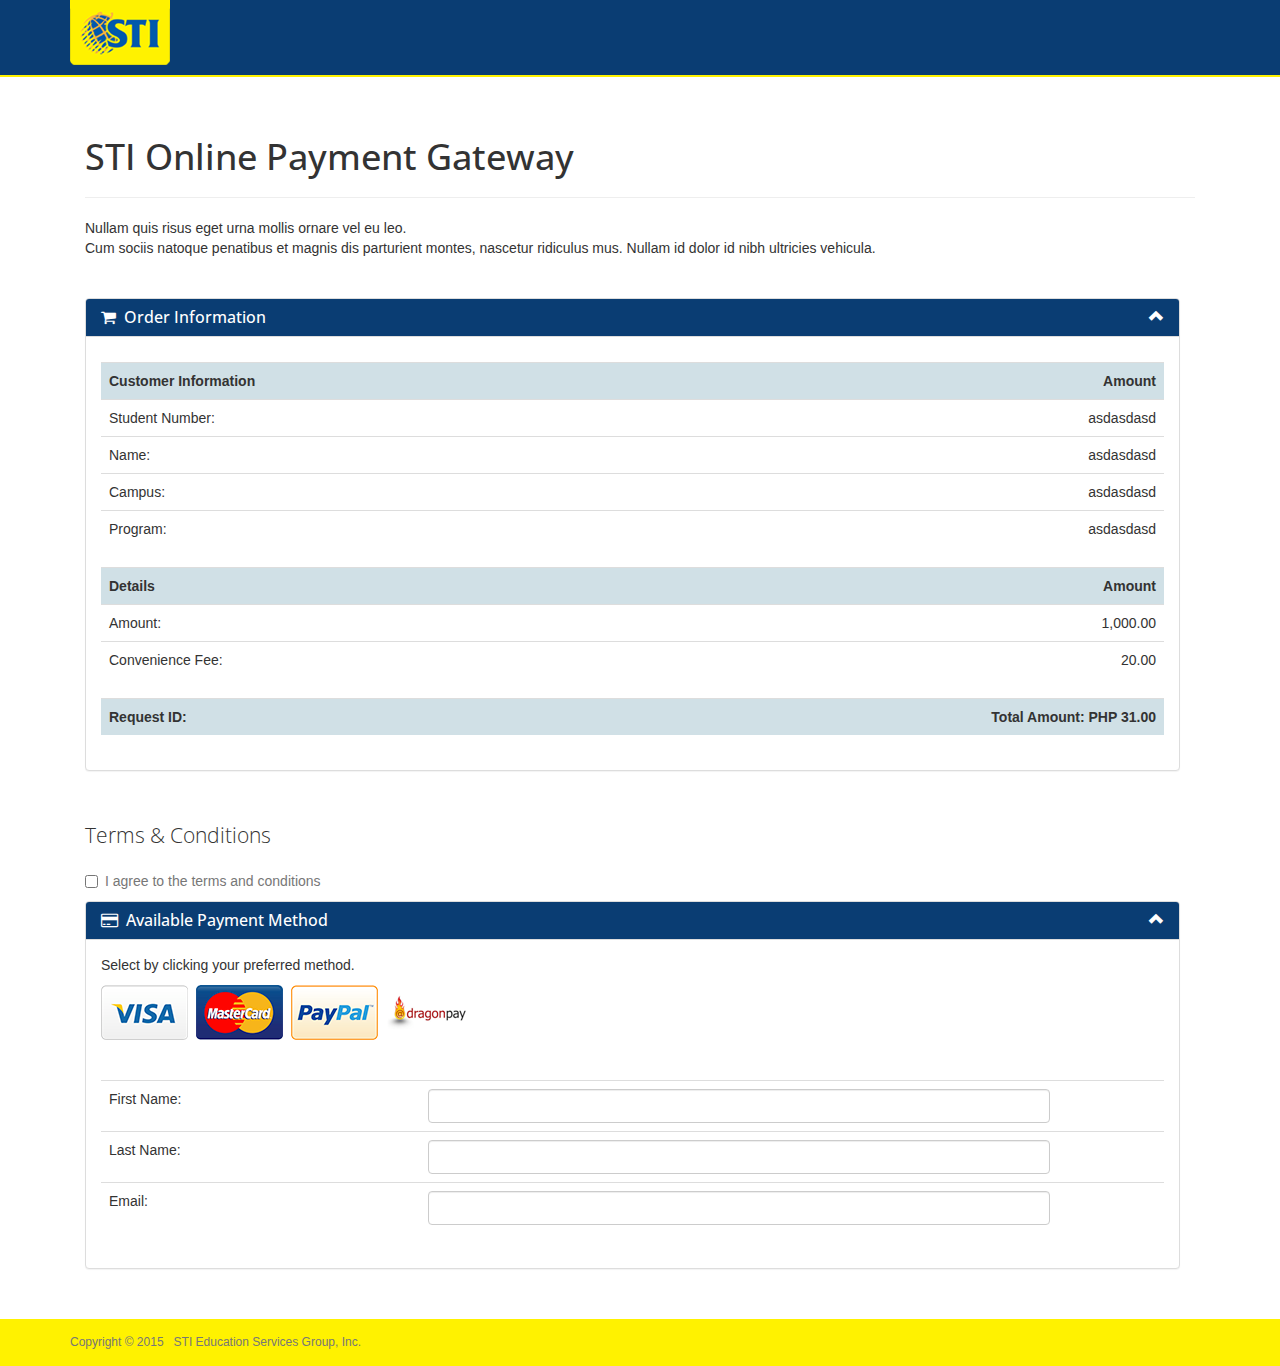
<file: insidepage-paynamics.html>
<!DOCTYPE html>
<html lang="en"><head>
<meta charset="utf-8" />
<meta http-equiv="X-UA-Compatible" content="IE=edge">
<meta name="author" content="DengBalaga" />
<title>STI College. Be Job-Ready. Be STI.</title>
<meta name="viewport" content="width=device-width, initial-scale=1.0, maximum-scale=1.0, user-scalable=no">
<meta name="Author" content="http://www.sti.edu">
<meta name="Keywords" content="sti, sti college, school, colleges, university, universities, education centers, programs, campus, ict, information and communication technology, healthcare, business and management, hotel and restaurant administration, engineering, education, philippines,students, faculty, real life education,e2e system, scope, students career opportunities and personality evaluator">
<meta name="Description" content="One of the largest networks of schools in the Philippines. With its unique Enrollment to Employment System (E2E), STI continues to nurture globally competitive graduates in the fields of Information and Communications Technology, Tourism and Hospitality Management, Business and Management, Engineering, Arts and Sciences, and Healthcare">
<meta name="Copyright" content="January">
<meta name="MSSmartTagsPreventParsing" content="true">
<meta property="og:url" content="http://www.sti.edu"/>
<meta property="og:image" content="http://www.sti.edu/images/omnibus-fbpreview.jpg" />
<meta property="og:title" content="STI College" />
<meta property="og:description" content="Be Job-Ready. Be STI." />
<!-- Favicons -->
<link rel="apple-touch-icon" href="images/stilogo-icon.png">
<link rel="icon" href="images/favicon.ico">
<!-- attach CSS styles -->
<link href="css/bootstrap.min.css" rel="stylesheet">
<link href="css/style.css" rel="stylesheet" />
<link rel="stylesheet" media="screen" href="http://fonts.googleapis.com/css?family=Open+Sans:300,400,700">
<link rel="stylesheet" href="assets/css/font-awesome.min.css">
<link rel="stylesheet" href="css/sti-paynamics.css">
<!-- Script for Drop down onchange event (Redirect to campuses page) -->
<script type="text/javascript">
<!--
function MM_jumpMenu(targ,selObj,restore){ //v3.0
  eval(targ+".location='"+selObj.options[selObj.selectedIndex].value+"'");
  if (restore) selObj.selectedIndex=0;
}
//-->
</script>
<!-- GOOGLE -->
<script>
  (function(i,s,o,g,r,a,m){i['GoogleAnalyticsObject']=r;i[r]=i[r]||function(){
  (i[r].q=i[r].q||[]).push(arguments)},i[r].l=1*new Date();a=s.createElement(o),
  m=s.getElementsByTagName(o)[0];a.async=1;a.src=g;m.parentNode.insertBefore(a,m)
  })(window,document,'script','//www.google-analytics.com/analytics.js','ga');

  ga('create', 'UA-7135820-1', 'auto');
  ga('send', 'pageview');

</script>
<!-- /GOOGLE -->



</head>
<body>

<!-- Google Tag Manager -->
<noscript><iframe src="//www.googletagmanager.com/ns.html?id=GTM-MLV427"
height="0" width="0" style="display:none;visibility:hidden"></iframe></noscript>
<script>(function(w,d,s,l,i){w[l]=w[l]||[];w[l].push({'gtm.start':
new Date().getTime(),event:'gtm.js'});var f=d.getElementsByTagName(s)[0],
j=d.createElement(s),dl=l!='dataLayer'?'&l='+l:'';j.async=true;j.src=
'//www.googletagmanager.com/gtm.js?id='+i+dl;f.parentNode.insertBefore(j,f);
})(window,document,'script','dataLayer','GTM-MLV427');</script>
<!-- End Google Tag Manager -->




<!-- header -->

<div class="sti-paynamics-header-wrapper">
	<div class="container">
		<p><img src="images/stilogo2.png" class="stilogo" alt="#"></p>
    </div>
</div>

<!-- /header -->







<div class="sti-paynamics-wrapper2">
<div class="container">
	
   <div class="col-row">
     <div class="col-lg-12" style="sti-paynamics-leftbox">
            <p>&nbsp;</p><p>&nbsp;</p>
            <h1>STI Online Payment Gateway</h1>
            <hr>
            <p class="thin">Nullam quis risus eget urna mollis ornare vel eu leo. <br>Cum sociis natoque penatibus et magnis dis parturient montes, nascetur ridiculus mus. Nullam id dolor id nibh ultricies vehicula.</p>
			<p>&nbsp;	</p>
            <div class="row" style="padding-left:0px; margin-right:0px;">
                <div class="col-md-12">
                    <div class="panel panel-default">
                        <div class="panel-heading" style="background-color:#0a3d73;">
                            <h3 class="panel-title color-white"><i class="fa fa-shopping-cart"></i> &nbsp;Order Information</h3>
                            <span class="pull-right clickable"><i class="glyphicon glyphicon-chevron-up color-white"></i></span>
                        </div>
                        <div class="panel-body">

						  <p></p>

                          <table class="table">
                          	<tr>
                            	<th class="sti-paynamics-paneltitle2">Customer Information</th>
                                <th class="sti-paynamics-paneltitle2 text-right">Amount</th>
                            </tr>
							<tr>
                            	<td>Student Number:</td>
                              <td class="text-right">asdasdasd</td>
                            </tr>
							<tr>
                            	<td>Name:</td>
                              <td class="text-right">asdasdasd</td>
                            </tr>
							<tr>
                            	<td>Campus:</td>
                              <td class="text-right">asdasdasd</td>
                            </tr>
							<tr>
                            	<td>Program:</td>
                              <td class="text-right">asdasdasd</td>
                            </tr>
						  </table>
 
                          <table class="table">
                          	<tr>
                           	  <th class="sti-paynamics-paneltitle2">Details</th>
                              <th class="sti-paynamics-paneltitle2 text-right">Amount</th>
                            </tr>
							<tr>
                            	<td>Amount:</td>
                              <td class="text-right">1,000.00</td>
                            </tr>
							<tr>
                            	<td>Convenience Fee:</td>
                              <td class="text-right">20.00</td>
                            </tr>
						  </table>
                        
                          <table class="table">
                          	<tr>
                            	<th class="sti-paynamics-paneltitle2">Request ID: </th>
                                <th class="sti-paynamics-paneltitle2 text-right">Total Amount: PHP 31.00</th>
                            </tr>
						  </table>
                        


                      </div>
                    </div>
                </div>
            </div>


			<p>&nbsp;</p>
			<h4 class="lead">Terms & Conditions</h4>
            <div class="checkbox">
                <label>
                  <input type="checkbox"> I agree to the terms and conditions
                </label>
          	</div>

            <div class="row" style="padding-left:0px; margin-right:0px;">
                <div class="col-md-12">
                    <div class="panel panel-default">
                        <div class="panel-heading" style="background-color:#0a3d73;">
                            <h3 class="panel-title color-white"><i class="fa fa-credit-card"></i> &nbsp;Available Payment Method</h3>
                            <span class="pull-right clickable"><i class="glyphicon glyphicon-chevron-up color-white"></i></span>
                        </div>
                        <div class="panel-body">
                          <p>Select by clicking your preferred method.</p>
                          <p><span class="sti-paynamics-content"><img src="images/visa.png" alt=""/> &nbsp;<img src="images/mastercard.png" alt=""/> &nbsp;<img src="images/paypal.png" alt=""/> &nbsp;<img src="images/dragonpay.png" alt=""/> </span></p>
                          <p>&nbsp;</p>
                          <table class="table">
                            <tr>
                              <td width="30%">First Name:</td>
                              <td class="text-right"><input type="text" class="form-control"></td>
                              <td width="10%"></td>
                            </tr>
                            <tr>
                              <td>Last Name:</td>
                              <td class="text-right"><input type="text" class="form-control"></td>
                              <td>&nbsp;</td>
                            </tr>
                            <tr>
                              <td>Email:</td>
                              <td class="text-right"><input type="text" class="form-control"></td>
                              <td>&nbsp;</td>
                            </tr>
                          </table>

                        </div>
                    </div>
                </div>
            </div>
            
			<p>&nbsp;</p>
		</div>


       </div>

   </div>
 

 


</div><!-- / PAYNAMICS wrapper -->


<!-- FOOTER -->
	<footer id="footer" class="top-space">
		<div class="footer2" style="background-color:#fff200 !important;">
			<div class="container">
				<div class="row">
					
					<div class="col-md-6 widget">
						<div class="widget-body">
							<p class="text-left">
							Copyright &copy; 2015 &nbsp;&nbsp;STI Education Services Group, Inc. </p>
						</div>
					</div>

					<div class="col-md-6 widget">
						<div class="widget-body">
							<p class="text-right">&nbsp;</p>
						</div>
					</div>

				</div> <!-- /row of widgets -->
			</div>
		</div>
	</footer>	
<!-- /FOOTER -->


<script src="js/jquery-1.10.2.js"></script>
<script src="js/bootstrap.min.js"></script>

<script>
$(document).on('click', '.panel-heading span.clickable', function(e){
    var $this = $(this);
	if(!$this.hasClass('panel-collapsed')) {
		$this.parents('.panel').find('.panel-body').slideUp();
		$this.addClass('panel-collapsed');
		$this.find('i').removeClass('glyphicon-chevron-up').addClass('glyphicon-chevron-down');
	} else {
		$this.parents('.panel').find('.panel-body').slideDown();
		$this.removeClass('panel-collapsed');
		$this.find('i').removeClass('glyphicon-chevron-down').addClass('glyphicon-chevron-up');
	}
})
</script>



</body>
</html>
</file>
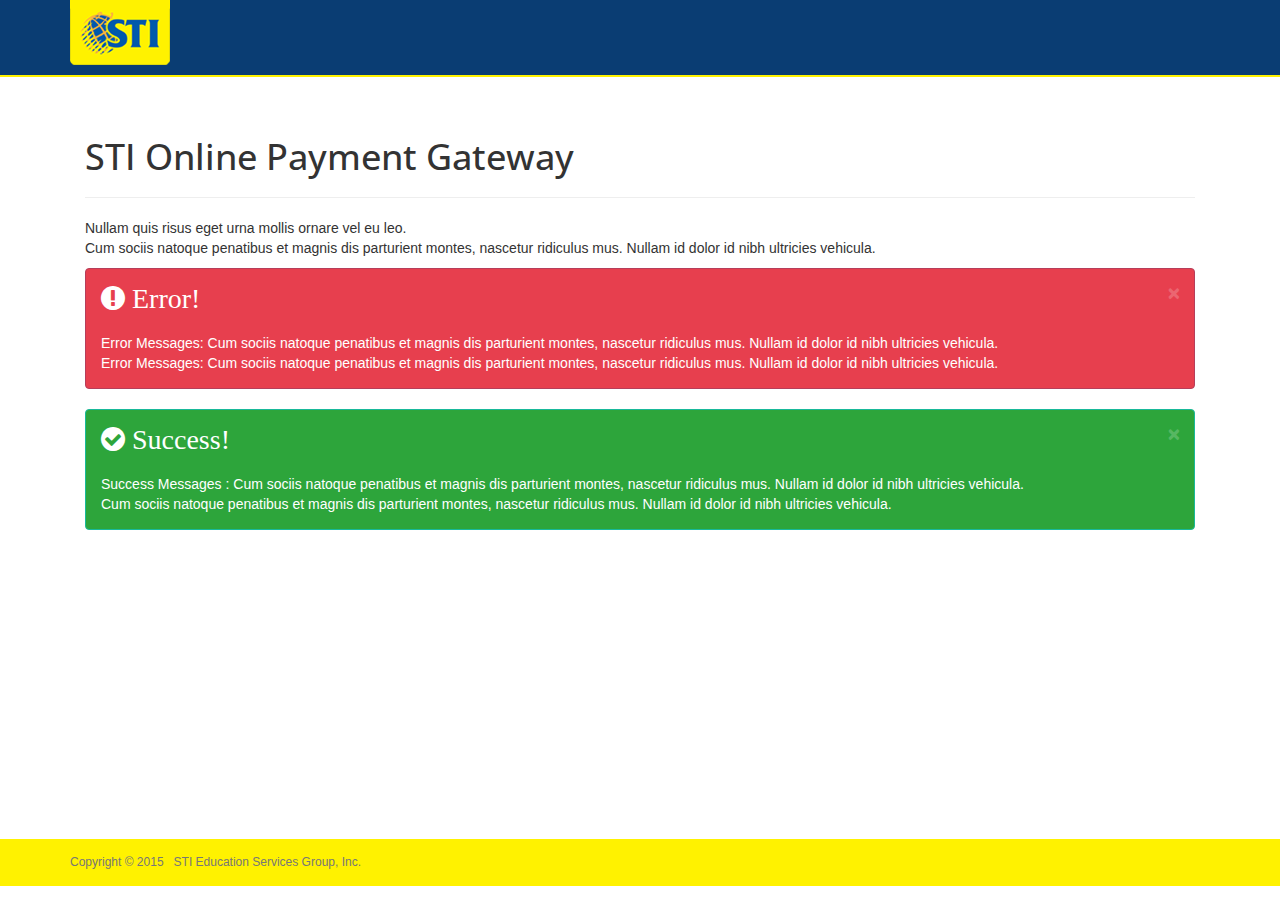
<file: insidepage-success.html>
<!DOCTYPE html>
<html lang="en"><head>
<meta charset="utf-8" />
<meta http-equiv="X-UA-Compatible" content="IE=edge">
<meta name="author" content="DengBalaga" />
<title>STI College. Be Job-Ready. Be STI.</title>
<meta name="viewport" content="width=device-width, initial-scale=1.0, maximum-scale=1.0, user-scalable=no">
<meta name="Author" content="http://www.sti.edu">
<meta name="Keywords" content="sti, sti college, school, colleges, university, universities, education centers, programs, campus, ict, information and communication technology, healthcare, business and management, hotel and restaurant administration, engineering, education, philippines,students, faculty, real life education,e2e system, scope, students career opportunities and personality evaluator">
<meta name="Description" content="One of the largest networks of schools in the Philippines. With its unique Enrollment to Employment System (E2E), STI continues to nurture globally competitive graduates in the fields of Information and Communications Technology, Tourism and Hospitality Management, Business and Management, Engineering, Arts and Sciences, and Healthcare">
<meta name="Copyright" content="January">
<meta name="MSSmartTagsPreventParsing" content="true">
<meta property="og:url" content="http://www.sti.edu"/>
<meta property="og:image" content="http://www.sti.edu/images/omnibus-fbpreview.jpg" />
<meta property="og:title" content="STI College" />
<meta property="og:description" content="Be Job-Ready. Be STI." />
<!-- Favicons -->
<link rel="apple-touch-icon" href="images/stilogo-icon.png">
<link rel="icon" href="images/favicon.ico">
<!-- attach CSS styles -->
<link href="css/bootstrap.min.css" rel="stylesheet">
<link href="css/style.css" rel="stylesheet" />
<link rel="stylesheet" media="screen" href="http://fonts.googleapis.com/css?family=Open+Sans:300,400,700">
<link rel="stylesheet" href="assets/css/font-awesome.min.css">
<link rel="stylesheet" href="css/sti-paynamics.css">
<!-- Script for Drop down onchange event (Redirect to campuses page) -->
<script type="text/javascript">
<!--
function MM_jumpMenu(targ,selObj,restore){ //v3.0
  eval(targ+".location='"+selObj.options[selObj.selectedIndex].value+"'");
  if (restore) selObj.selectedIndex=0;
}
//-->
</script>
<!-- GOOGLE -->
<script>
  (function(i,s,o,g,r,a,m){i['GoogleAnalyticsObject']=r;i[r]=i[r]||function(){
  (i[r].q=i[r].q||[]).push(arguments)},i[r].l=1*new Date();a=s.createElement(o),
  m=s.getElementsByTagName(o)[0];a.async=1;a.src=g;m.parentNode.insertBefore(a,m)
  })(window,document,'script','//www.google-analytics.com/analytics.js','ga');

  ga('create', 'UA-7135820-1', 'auto');
  ga('send', 'pageview');

</script>
<!-- /GOOGLE -->



</head>
<body>

<!-- Google Tag Manager -->
<noscript><iframe src="//www.googletagmanager.com/ns.html?id=GTM-MLV427"
height="0" width="0" style="display:none;visibility:hidden"></iframe></noscript>
<script>(function(w,d,s,l,i){w[l]=w[l]||[];w[l].push({'gtm.start':
new Date().getTime(),event:'gtm.js'});var f=d.getElementsByTagName(s)[0],
j=d.createElement(s),dl=l!='dataLayer'?'&l='+l:'';j.async=true;j.src=
'//www.googletagmanager.com/gtm.js?id='+i+dl;f.parentNode.insertBefore(j,f);
})(window,document,'script','dataLayer','GTM-MLV427');</script>
<!-- End Google Tag Manager -->




<!-- header -->

<div class="sti-paynamics-header-wrapper">
	<div class="container">
		<p><img src="images/stilogo2.png" class="stilogo" alt="#"></p>
    </div>
</div>

<!-- /header -->







<div class="sti-paynamics-wrapper2">
<div class="container">
	
   <div class="col-row">
     <div class="col-lg-12" style="sti-paynamics-leftbox">
            <p>&nbsp;</p><p>&nbsp;</p>
            <h1>STI Online Payment Gateway</h1>
            <hr>
            <p class="thin">Nullam quis risus eget urna mollis ornare vel eu leo. <br>Cum sociis natoque penatibus et magnis dis parturient montes, nascetur ridiculus mus. Nullam id dolor id nibh ultricies vehicula.</p>
			
            
                <div class="row">
                <div class="col-md-12">
                    <div class="alert alert-danger-alt alert-dismissable">
                        <i class="fa fa-exclamation-circle fa-2x"> Error!</i> 
                        <button type="button" class="close" data-dismiss="alert" aria-hidden="true">
                            ×</button>
                            <br>
                            <br>Error Messages: Cum sociis natoque penatibus et magnis dis parturient montes, nascetur ridiculus mus. Nullam id dolor id nibh ultricies vehicula.
                            <br>Error Messages: Cum sociis natoque penatibus et magnis dis parturient montes, nascetur ridiculus mus. Nullam id dolor id nibh ultricies vehicula.
                    </div>
                    <div class="alert alert-success-alt alert-dismissable">
                        <i class="fa fa-check-circle fa-2x"> Success!</i>
                        <button type="button" class="close" data-dismiss="alert" aria-hidden="true">
                            ×</button>
                            <br>
                            <br>Success Messages : Cum sociis natoque penatibus et magnis dis parturient montes, nascetur ridiculus mus. Nullam id dolor id nibh ultricies vehicula.
                            <br>Cum sociis natoque penatibus et magnis dis parturient montes, nascetur ridiculus mus. Nullam id dolor id nibh ultricies vehicula.
                    </div>
                </div>
    			</div>
            
            
            <div class="row" style="padding-left:0px; margin-right:0px;"></div>


			<p>&nbsp;</p><p>&nbsp;</p><p>&nbsp;</p><p>&nbsp;</p><p>&nbsp;</p><p>&nbsp;</p><p>&nbsp;</p>
			<h4 class="lead">&nbsp;</h4>

            <div class="row" style="padding-left:0px; margin-right:0px;"></div>
            
			<p>&nbsp;</p>
		</div>


       </div>

   </div>
 

 


</div><!-- / PAYNAMICS wrapper -->


<!-- FOOTER -->
	<footer id="footer" class="top-space">
		<div class="footer2" style="background-color:#fff200 !important;">
			<div class="container">
				<div class="row">
					
					<div class="col-md-6 widget">
						<div class="widget-body">
							<p class="text-left">
							Copyright &copy; 2015 &nbsp;&nbsp;STI Education Services Group, Inc. </p>
						</div>
					</div>

					<div class="col-md-6 widget">
						<div class="widget-body">
							<p class="text-right">&nbsp;</p>
						</div>
					</div>

				</div> <!-- /row of widgets -->
			</div>
		</div>
	</footer>	
<!-- /FOOTER -->


<script src="js/jquery-1.10.2.js"></script>
<script src="js/bootstrap.min.js"></script>

<script>
$(document).on('click', '.panel-heading span.clickable', function(e){
    var $this = $(this);
	if(!$this.hasClass('panel-collapsed')) {
		$this.parents('.panel').find('.panel-body').slideUp();
		$this.addClass('panel-collapsed');
		$this.find('i').removeClass('glyphicon-chevron-up').addClass('glyphicon-chevron-down');
	} else {
		$this.parents('.panel').find('.panel-body').slideDown();
		$this.removeClass('panel-collapsed');
		$this.find('i').removeClass('glyphicon-chevron-down').addClass('glyphicon-chevron-up');
	}
})
</script>



</body>
</html>
</file>
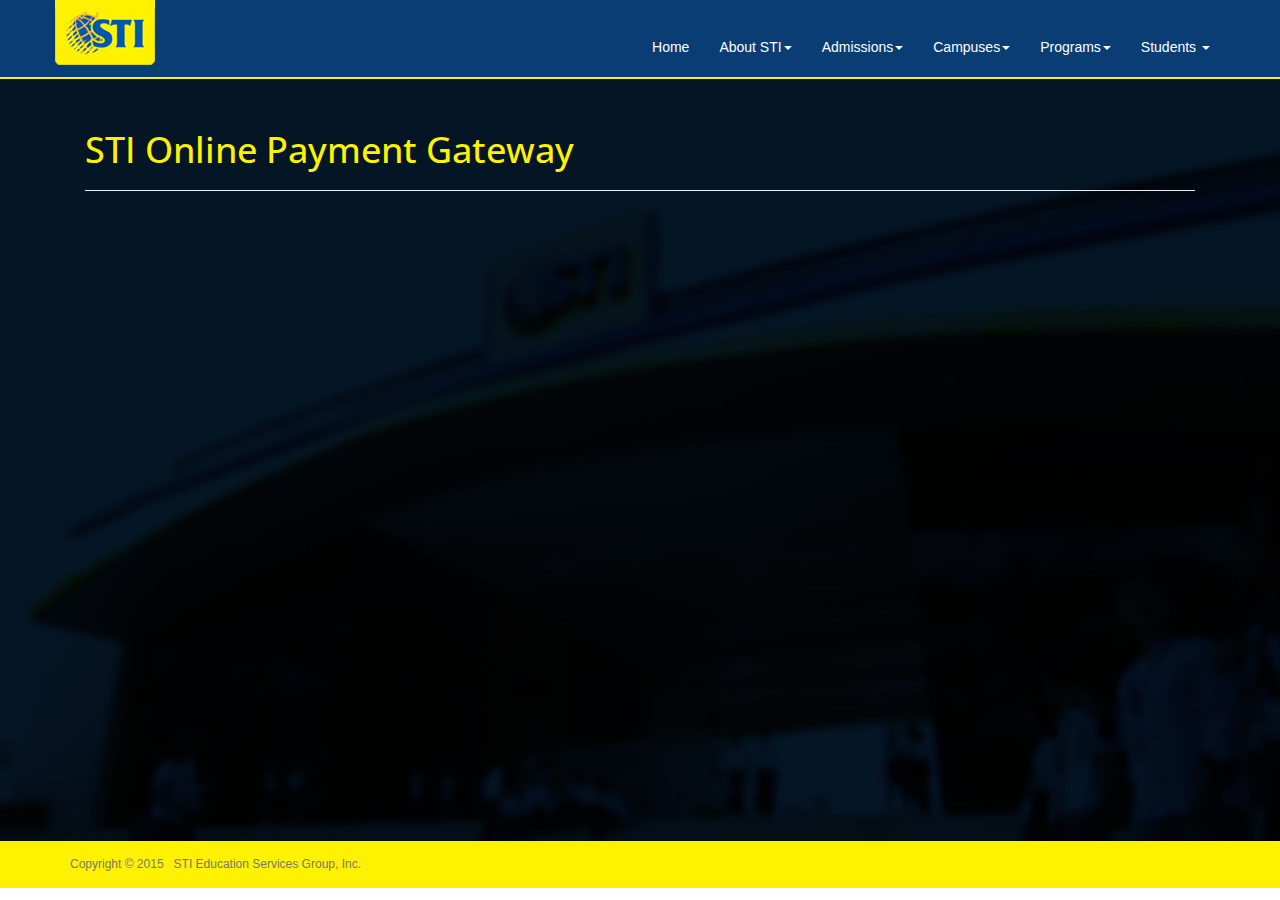
<file: insidepage.html>
<!DOCTYPE html>
<html lang="en"><head>
<meta charset="utf-8" />
<meta http-equiv="X-UA-Compatible" content="IE=edge">
<meta name="author" content="DengBalaga" />
<title>STI College. Be Job-Ready. Be STI.</title>
<meta name="viewport" content="width=device-width, initial-scale=1.0, maximum-scale=1.0, user-scalable=no">
<meta name="Author" content="http://www.sti.edu">
<meta name="Keywords" content="sti, sti college, school, colleges, university, universities, education centers, programs, campus, ict, information and communication technology, healthcare, business and management, hotel and restaurant administration, engineering, education, philippines,students, faculty, real life education,e2e system, scope, students career opportunities and personality evaluator">
<meta name="Description" content="One of the largest networks of schools in the Philippines. With its unique Enrollment to Employment System (E2E), STI continues to nurture globally competitive graduates in the fields of Information and Communications Technology, Tourism and Hospitality Management, Business and Management, Engineering, Arts and Sciences, and Healthcare">
<meta name="Copyright" content="January">
<meta name="MSSmartTagsPreventParsing" content="true">
<meta property="og:url" content="http://www.sti.edu"/>
<meta property="og:image" content="http://www.sti.edu/images/omnibus-fbpreview.jpg" />
<meta property="og:title" content="STI College" />
<meta property="og:description" content="Be Job-Ready. Be STI." />
<!-- Favicons -->
<link rel="apple-touch-icon" href="images/stilogo-icon.png">
<link rel="icon" href="images/favicon.ico">
<!-- attach CSS styles -->
<link href="css/bootstrap.min.css" rel="stylesheet">
<link href="css/style.css" rel="stylesheet" />
<link rel="stylesheet" media="screen" href="http://fonts.googleapis.com/css?family=Open+Sans:300,400,700">
<link rel="stylesheet" href="assets/css/font-awesome.min.css">
<link rel="stylesheet" href="css/sti-paynamics.css">
<!-- Script for Drop down onchange event (Redirect to campuses page) -->
<script type="text/javascript">
<!--
function MM_jumpMenu(targ,selObj,restore){ //v3.0
  eval(targ+".location='"+selObj.options[selObj.selectedIndex].value+"'");
  if (restore) selObj.selectedIndex=0;
}
//-->
</script>
<!-- GOOGLE -->
<script>
  (function(i,s,o,g,r,a,m){i['GoogleAnalyticsObject']=r;i[r]=i[r]||function(){
  (i[r].q=i[r].q||[]).push(arguments)},i[r].l=1*new Date();a=s.createElement(o),
  m=s.getElementsByTagName(o)[0];a.async=1;a.src=g;m.parentNode.insertBefore(a,m)
  })(window,document,'script','//www.google-analytics.com/analytics.js','ga');

  ga('create', 'UA-7135820-1', 'auto');
  ga('send', 'pageview');

</script>
<!-- /GOOGLE -->


</head>
<body>

<!-- Google Tag Manager -->
<noscript><iframe src="//www.googletagmanager.com/ns.html?id=GTM-MLV427"
height="0" width="0" style="display:none;visibility:hidden"></iframe></noscript>
<script>(function(w,d,s,l,i){w[l]=w[l]||[];w[l].push({'gtm.start':
new Date().getTime(),event:'gtm.js'});var f=d.getElementsByTagName(s)[0],
j=d.createElement(s),dl=l!='dataLayer'?'&l='+l:'';j.async=true;j.src=
'//www.googletagmanager.com/gtm.js?id='+i+dl;f.parentNode.insertBefore(j,f);
})(window,document,'script','dataLayer','GTM-MLV427');</script>
<!-- End Google Tag Manager -->

<!-- NAV -->
<div class="navbar-wrapper">
	<!-- Fixed navbar -->
	<div class="navbar navbar-default navbar-fixed-top" >
		<div class="container">
			<div class="navbar-header" style="padding-top:0px;">
				<button type="button" class="navbar-toggle" data-toggle="collapse" data-target=".navbar-collapse"><span class="icon-bar"></span> <span class="icon-bar"></span> <span class="icon-bar"></span> </button>
				<img src="images/stilogo2.png" class="stilogo" alt="#">
			</div>
			<div class="navbar-collapse collapse">
				<ul class="nav navbar-nav pull-right">
					<li><a href="http://www.sti.edu/default.asp">Home</a></li>
					<li class="dropdown">
						<a href="#" class="dropdown-toggle" data-toggle="dropdown">About STI<b class="caret"></b></a>
						<ul class="dropdown-menu">
							<li><a href="http://www.sti.edu/about_sti.asp">History, Vision & Mission</a></li>
							<li><a href="http://www.sti.edu/about_sti_e2e.asp">E2E System</a></li>
							<li><a href="http://www.sti.edu/sti_news.asp">STI in the News</a></li>
							<li><a href="http://www.sti.edu/about_sti_foundation.asp">STI Foundation</a></li>
							<li><a href="http://www.sti.edu/about_sti.asp#hymn">STI Hymn</a></li>
							<li class="divider"></li>
							<li><a href="http://www.sti.edu/careers.asp">Careers</a></li>
						</ul>
					</li>
					<li class="dropdown">
						<a href="#" class="dropdown-toggle" data-toggle="dropdown">Admissions<b class="caret"></b></a>
						<ul class="dropdown-menu">
							<li><a href="http://www.sti.edu/admissions.asp">Registration &amp; Enrollment Procedures</a></li>
							<li><a href="http://www.sti.edu/admissions_requirements.asp">Admission Requirements</a></li>
							<li><a href="http://www.sti.edu/admissions_registration.asp">Online Registration</a></li>
						</ul>
					</li>
					<li class="dropdown">
						<a href="#" class="dropdown-toggle" data-toggle="dropdown">Campuses<b class="caret"></b></a>
						<ul class="dropdown-menu">
							<li><a href="http://www.sti.edu/campuses.asp?campuscode=manila">Metro Manila</a></li>
							<li><a href="http://www.sti.edu/campuses.asp?campuscode=north">Northern Luzon</a></li>
							<li><a href="http://www.sti.edu/campuses.asp?campuscode=south">Southern Luzon</a></li>
							<li><a href="http://www.sti.edu/campuses.asp?campuscode=visayas">Visayas</a></li>
							<li><a href="http://www.sti.edu/campuses.asp?campuscode=mindanao">Mindanao</a></li>
						</ul>
					</li>

					<li class="dropdown">
						<a href="#" class="dropdown-toggle" data-toggle="dropdown">Programs<b class="caret"></b></a>
						<ul class="dropdown-menu">
							<li><a href="http://www.sti.edu/programs.asp?program_type=ict">ICT</a></li>
							<li><a href="http://www.sti.edu/programs.asp?program_type=business_management">Business & Management</a></li>
							<li><a href="http://www.sti.edu/programs.asp?program_type=hotel_restaurant_management">Hospitality Management</a></li>
							<li><a href="http://www.sti.edu/programs.asp?program_type=tourism_management">Tourism Management</a></li>
							<li><a href="http://www.sti.edu/programs.asp?program_type=engineering">Engineering</a></li>
							<li><a href="http://www.sti.edu/programs.asp?program_type=arts_sciences">Arts & Sciences</a></li>
							<li><a href="http://www.sti.edu/senior_high_school.asp">Senior High School</a></li>
						</ul>
					</li>
					<li class="dropdown">
						<a href="#" class="dropdown-toggle" data-toggle="dropdown">Students <b class="caret"></b></a>
						<ul class="dropdown-menu students_dropmenu">

							<li><a href="http://www.sti.edu/students_stimuli.asp">STIMULI Publication</a></li>
							<li><a href="http://www.sti.edu/students_alumni_archive.asp">Alumni Feature</a></li>
							<li><a href="http://www.sti.edu/nyc.asp">National Youth Convention</a></li>
							<li><a href="http://www.sti.edu/mediagallery.asp">Gallery</a></li>                           
							<li class="divider"></li>
							<li><a href="http://www.sti.edu/scope.asp">SCOPE</a></li>       
							<li class="divider"></li>
							<li><a href="http://www.sti.edu/request_academic_documents.asp">Request for Academic Documents</a></li>
						</ul>
					</li>
<!--					<li class="dropdown">
						<a href="#" class="dropdown-toggle" data-toggle="dropdown" style="color:#fff200;"><span class="glyphicon glyphicon-search" aria-hidden="true"></span></a>
						<ul class="dropdown-menu navbar-right searchbox">
							<li>
                                <form action="google_search_results.asp" id="cse-search-box" target="_parent" class="navbar-form navbar-left" role="search">
                                <input type="hidden" name="cx" value="005825080231843934273:hhmt1ugzqji" />
                                <input type="hidden" name="cof" value="FORID:11" />
                                <input type="hidden" name="ie" value="UTF-8" />
                                <input type="text" name="q" class="form-control" />
                                <input type="submit" name="sa" value="Search" class="btn btn-danger" style="margin-top:4px;"/>
                                </form>
                                <script type="text/javascript" src="http://www.google.com/cse/brand?form=cse-search-box&lang=en"></script> 
                            </li>
						</ul>
					</li>-->
			 </ul>
			</div><!--/.nav-collapse -->
		</div>
	</div>
	<!-- /.navbar -->
</div>
<!-- /NAV -->


<div class="sti-paynamics-wrapper" style="padding-top:100px;">
<div class="container">
	
   <div class="col-row">
     <div class="col-lg-12" style="sti-paynamics-leftbox">
            <p>&nbsp;</p>
            <h1 style="color:#fff200;">STI Online Payment Gateway</h1>
            <hr>
         <p>&nbsp;</p>
            <p>&nbsp;</p>
            <p>&nbsp;</p>
            <p>&nbsp;</p>
            <p>&nbsp;</p>
            <p>&nbsp;</p>
            <p>&nbsp;</p>
            <p>&nbsp;</p>
            <p>&nbsp;</p>
            <p>&nbsp;</p>
            <p>&nbsp;</p>
            <p>&nbsp;</p>
            <p>&nbsp;</p>
            <p>&nbsp;</p>
            <p>&nbsp;</p>
            <p>&nbsp;</p>
            <p>&nbsp;</p>
            <p>&nbsp;</p>
            <p>&nbsp;</p>
            <p>&nbsp;</p>
            <p>&nbsp;</p>
       </div>
   </div>
 

 
    <div class="col-row">


            
</div>

</div><!-- / PAYNAMICS wrapper -->

<!-- FOOTER -->
	<footer id="footer" class="top-space">
		<div class="footer2" style="background-color:#fff200 !important;">
			<div class="container">
				<div class="row">
					
					<div class="col-md-6 widget">
						<div class="widget-body">
							<p class="text-left">
							Copyright &copy; 2015 &nbsp;&nbsp;STI Education Services Group, Inc.</p>
						</div>
					</div>

					<div class="col-md-6 widget">
						<div class="widget-body">
							<p class="text-right">&nbsp;</p>
						</div>
					</div>

				</div> <!-- /row of widgets -->
			</div>
		</div>
	</footer>	
<!-- /FOOTER -->

<script src="js/jquery-1.10.2.js"></script>
<script src="js/bootstrap.min.js"></script>


</body>
</html>
</file>
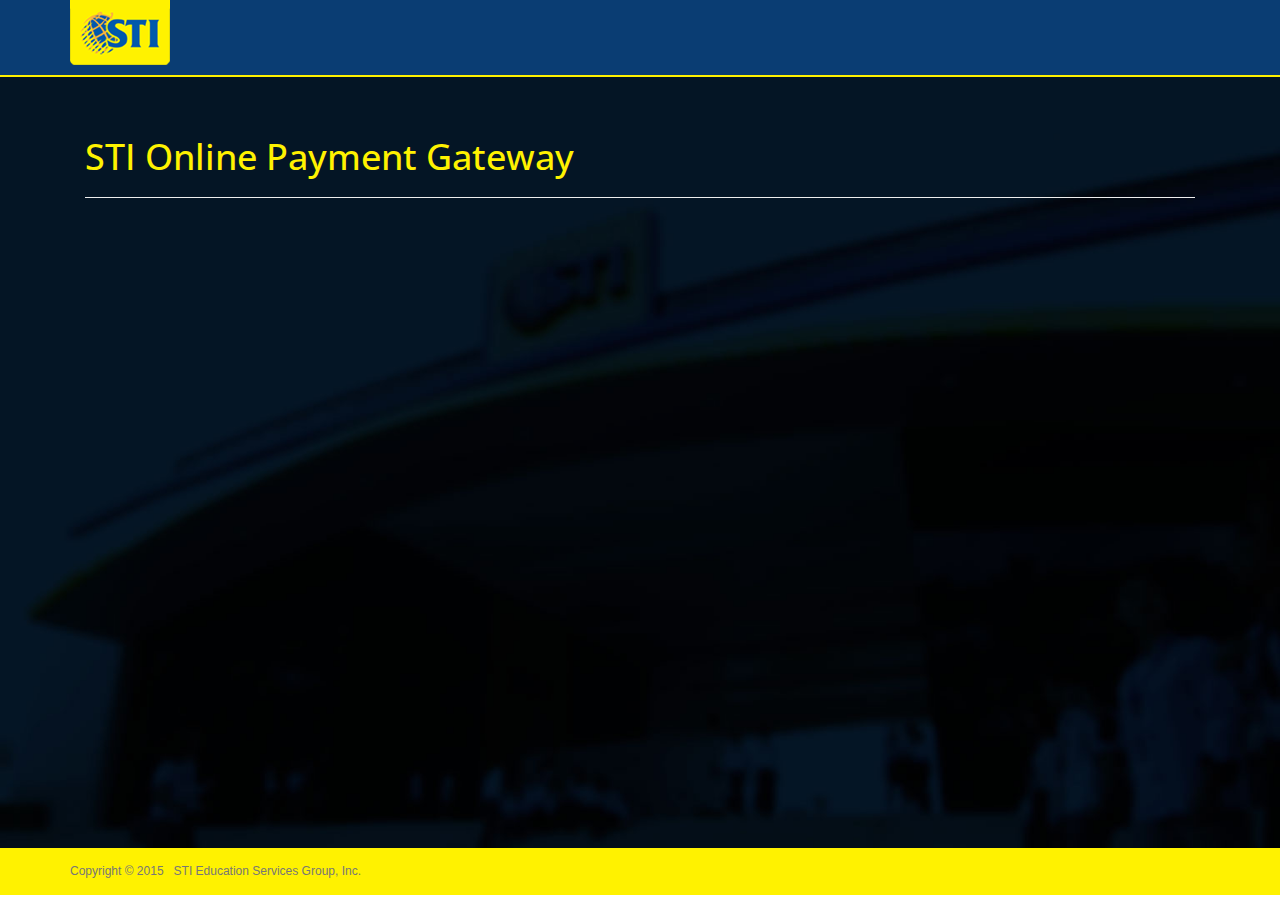
<file: insidepage2.html>
<!DOCTYPE html>
<html lang="en"><head>
<meta charset="utf-8" />
<meta http-equiv="X-UA-Compatible" content="IE=edge">
<meta name="author" content="DengBalaga" />
<title>STI College. Be Job-Ready. Be STI.</title>
<meta name="viewport" content="width=device-width, initial-scale=1.0, maximum-scale=1.0, user-scalable=no">
<meta name="Author" content="http://www.sti.edu">
<meta name="Keywords" content="sti, sti college, school, colleges, university, universities, education centers, programs, campus, ict, information and communication technology, healthcare, business and management, hotel and restaurant administration, engineering, education, philippines,students, faculty, real life education,e2e system, scope, students career opportunities and personality evaluator">
<meta name="Description" content="One of the largest networks of schools in the Philippines. With its unique Enrollment to Employment System (E2E), STI continues to nurture globally competitive graduates in the fields of Information and Communications Technology, Tourism and Hospitality Management, Business and Management, Engineering, Arts and Sciences, and Healthcare">
<meta name="Copyright" content="January">
<meta name="MSSmartTagsPreventParsing" content="true">
<meta property="og:url" content="http://www.sti.edu"/>
<meta property="og:image" content="http://www.sti.edu/images/omnibus-fbpreview.jpg" />
<meta property="og:title" content="STI College" />
<meta property="og:description" content="Be Job-Ready. Be STI." />
<!-- Favicons -->
<link rel="apple-touch-icon" href="images/stilogo-icon.png">
<link rel="icon" href="images/favicon.ico">
<!-- attach CSS styles -->
<link href="css/bootstrap.min.css" rel="stylesheet">
<link href="css/style.css" rel="stylesheet" />
<link rel="stylesheet" media="screen" href="http://fonts.googleapis.com/css?family=Open+Sans:300,400,700">
<link rel="stylesheet" href="assets/css/font-awesome.min.css">
<link rel="stylesheet" href="css/sti-paynamics.css">
<!-- Script for Drop down onchange event (Redirect to campuses page) -->
<script type="text/javascript">
<!--
function MM_jumpMenu(targ,selObj,restore){ //v3.0
  eval(targ+".location='"+selObj.options[selObj.selectedIndex].value+"'");
  if (restore) selObj.selectedIndex=0;
}
//-->
</script>
<!-- GOOGLE -->
<script>
  (function(i,s,o,g,r,a,m){i['GoogleAnalyticsObject']=r;i[r]=i[r]||function(){
  (i[r].q=i[r].q||[]).push(arguments)},i[r].l=1*new Date();a=s.createElement(o),
  m=s.getElementsByTagName(o)[0];a.async=1;a.src=g;m.parentNode.insertBefore(a,m)
  })(window,document,'script','//www.google-analytics.com/analytics.js','ga');

  ga('create', 'UA-7135820-1', 'auto');
  ga('send', 'pageview');

</script>
<!-- /GOOGLE -->



</head>
<body>

<!-- Google Tag Manager -->
<noscript><iframe src="//www.googletagmanager.com/ns.html?id=GTM-MLV427"
height="0" width="0" style="display:none;visibility:hidden"></iframe></noscript>
<script>(function(w,d,s,l,i){w[l]=w[l]||[];w[l].push({'gtm.start':
new Date().getTime(),event:'gtm.js'});var f=d.getElementsByTagName(s)[0],
j=d.createElement(s),dl=l!='dataLayer'?'&l='+l:'';j.async=true;j.src=
'//www.googletagmanager.com/gtm.js?id='+i+dl;f.parentNode.insertBefore(j,f);
})(window,document,'script','dataLayer','GTM-MLV427');</script>
<!-- End Google Tag Manager -->




<!-- header -->

<div class="sti-paynamics-header-wrapper">
	<div class="container">
		<p><img src="images/stilogo2.png" class="stilogo" alt="#"></p>
    </div>
</div>

<!-- /header -->







<div class="sti-paynamics-wrapper">
<div class="container">
	
   <div class="col-row">
     <div class="col-lg-12" style="sti-paynamics-leftbox">
            <p>&nbsp;</p><p>&nbsp;</p>
            <h1 style="color:#fff200;">STI Online Payment Gateway</h1>
            <hr>
         <p>&nbsp;</p>
            <p>&nbsp;</p>
            <p>&nbsp;</p>
            <p>&nbsp;</p>
            <p>&nbsp;</p>
            <p>&nbsp;</p>
            <p>&nbsp;</p>
            <p>&nbsp;</p>
            <p>&nbsp;</p>
            <p>&nbsp;</p>
            <p>&nbsp;</p>
            <p>&nbsp;</p>
            <p>&nbsp;</p>
            <p>&nbsp;</p>
            <p>&nbsp;</p>
            <p>&nbsp;</p>
            <p>&nbsp;</p>
            <p>&nbsp;</p>
            <p>&nbsp;</p>
            <p>&nbsp;</p>
            <p>&nbsp;</p>
       </div>
   </div>
 

 
    <div class="col-row">


            
</div>

</div><!-- / PAYNAMICS wrapper -->


<!-- FOOTER -->
	<footer id="footer" class="top-space">
		<div class="footer2" style="background-color:#fff200 !important;">
			<div class="container">
				<div class="row">
					
					<div class="col-md-6 widget">
						<div class="widget-body">
							<p class="text-left">
							Copyright &copy; 2015 &nbsp;&nbsp;STI Education Services Group, Inc.</p>
						</div>
					</div>

					<div class="col-md-6 widget">
						<div class="widget-body">
							<p class="text-right">&nbsp;</p>
						</div>
					</div>

				</div> <!-- /row of widgets -->
			</div>
		</div>
	</footer>	
<!-- /FOOTER -->

<script src="js/jquery-1.10.2.js"></script>
<script src="js/bootstrap.min.js"></script>


</body>
</html>
</file>
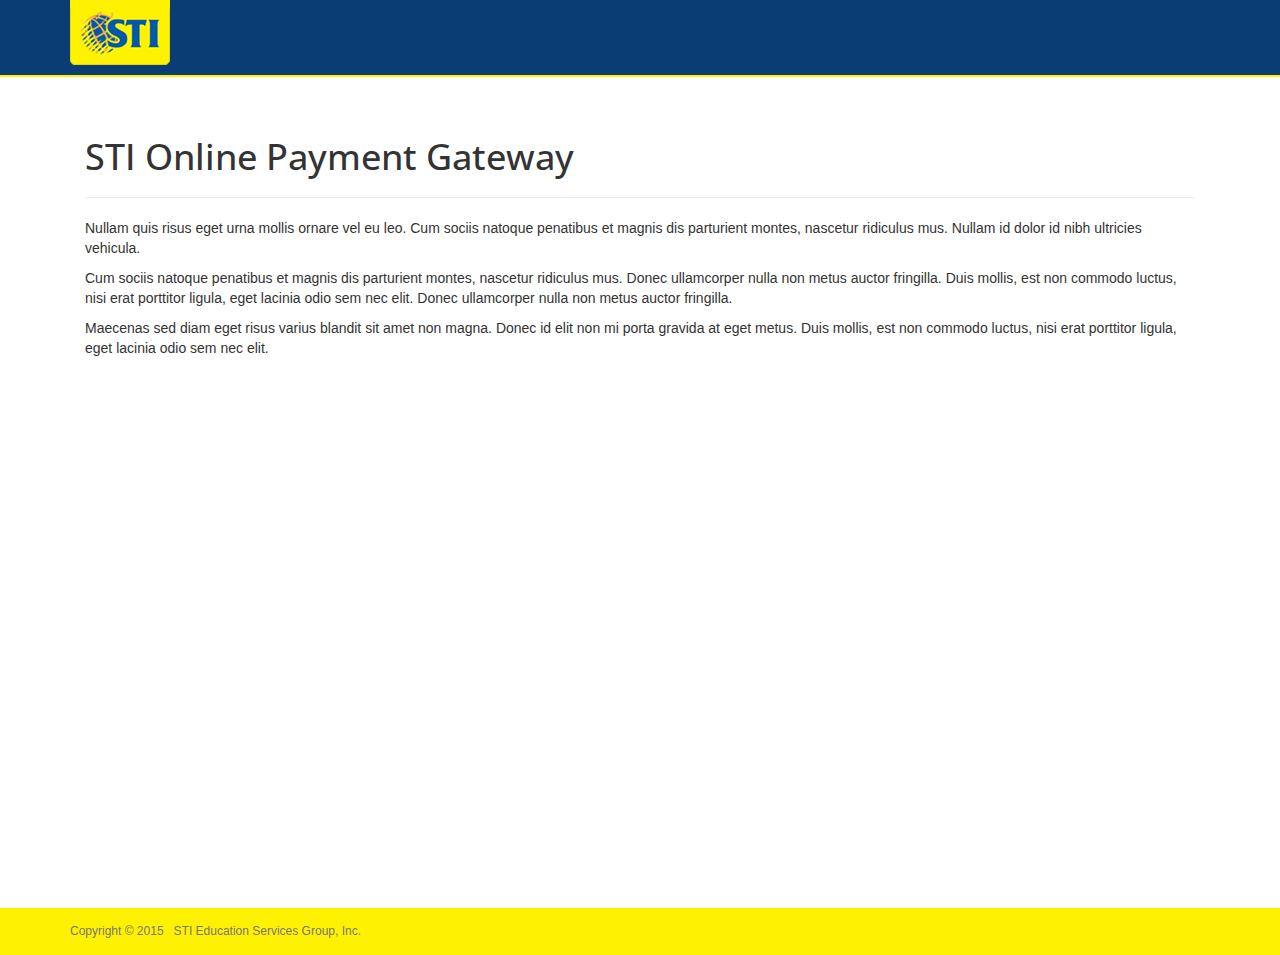
<file: insidepage3.html>
<!DOCTYPE html>
<html lang="en"><head>
<meta charset="utf-8" />
<meta http-equiv="X-UA-Compatible" content="IE=edge">
<meta name="author" content="DengBalaga" />
<title>STI College. Be Job-Ready. Be STI.</title>
<meta name="viewport" content="width=device-width, initial-scale=1.0, maximum-scale=1.0, user-scalable=no">
<meta name="Author" content="http://www.sti.edu">
<meta name="Keywords" content="sti, sti college, school, colleges, university, universities, education centers, programs, campus, ict, information and communication technology, healthcare, business and management, hotel and restaurant administration, engineering, education, philippines,students, faculty, real life education,e2e system, scope, students career opportunities and personality evaluator">
<meta name="Description" content="One of the largest networks of schools in the Philippines. With its unique Enrollment to Employment System (E2E), STI continues to nurture globally competitive graduates in the fields of Information and Communications Technology, Tourism and Hospitality Management, Business and Management, Engineering, Arts and Sciences, and Healthcare">
<meta name="Copyright" content="January">
<meta name="MSSmartTagsPreventParsing" content="true">
<meta property="og:url" content="http://www.sti.edu"/>
<meta property="og:image" content="http://www.sti.edu/images/omnibus-fbpreview.jpg" />
<meta property="og:title" content="STI College" />
<meta property="og:description" content="Be Job-Ready. Be STI." />
<!-- Favicons -->
<link rel="apple-touch-icon" href="images/stilogo-icon.png">
<link rel="icon" href="images/favicon.ico">
<!-- attach CSS styles -->
<link href="css/bootstrap.min.css" rel="stylesheet">
<link href="css/style.css" rel="stylesheet" />
<link rel="stylesheet" media="screen" href="http://fonts.googleapis.com/css?family=Open+Sans:300,400,700">
<link rel="stylesheet" href="assets/css/font-awesome.min.css">
<link rel="stylesheet" href="css/sti-paynamics.css">
<!-- Script for Drop down onchange event (Redirect to campuses page) -->
<script type="text/javascript">
<!--
function MM_jumpMenu(targ,selObj,restore){ //v3.0
  eval(targ+".location='"+selObj.options[selObj.selectedIndex].value+"'");
  if (restore) selObj.selectedIndex=0;
}
//-->
</script>
<!-- GOOGLE -->
<script>
  (function(i,s,o,g,r,a,m){i['GoogleAnalyticsObject']=r;i[r]=i[r]||function(){
  (i[r].q=i[r].q||[]).push(arguments)},i[r].l=1*new Date();a=s.createElement(o),
  m=s.getElementsByTagName(o)[0];a.async=1;a.src=g;m.parentNode.insertBefore(a,m)
  })(window,document,'script','//www.google-analytics.com/analytics.js','ga');

  ga('create', 'UA-7135820-1', 'auto');
  ga('send', 'pageview');

</script>
<!-- /GOOGLE -->



</head>
<body>

<!-- Google Tag Manager -->
<noscript><iframe src="//www.googletagmanager.com/ns.html?id=GTM-MLV427"
height="0" width="0" style="display:none;visibility:hidden"></iframe></noscript>
<script>(function(w,d,s,l,i){w[l]=w[l]||[];w[l].push({'gtm.start':
new Date().getTime(),event:'gtm.js'});var f=d.getElementsByTagName(s)[0],
j=d.createElement(s),dl=l!='dataLayer'?'&l='+l:'';j.async=true;j.src=
'//www.googletagmanager.com/gtm.js?id='+i+dl;f.parentNode.insertBefore(j,f);
})(window,document,'script','dataLayer','GTM-MLV427');</script>
<!-- End Google Tag Manager -->




<!-- header -->

<div class="sti-paynamics-header-wrapper">
	<div class="container">
		<p><img src="images/stilogo2.png" class="stilogo" alt="#"></p>
    </div>
</div>

<!-- /header -->







<div class="sti-paynamics-wrapper2">
<div class="container">
	
   <div class="col-row">
     <div class="col-lg-12" style="sti-paynamics-leftbox">
            <p>&nbsp;</p><p>&nbsp;</p>
            <h1>STI Online Payment Gateway</h1>
            <hr>
            <p>Nullam quis risus eget urna mollis ornare vel eu leo. Cum sociis natoque penatibus et magnis dis parturient montes, nascetur ridiculus mus. Nullam id dolor id nibh ultricies vehicula.</p>
            <p>Cum sociis natoque penatibus et magnis dis parturient montes, nascetur ridiculus mus. Donec ullamcorper nulla non metus auctor fringilla. Duis mollis, est non commodo luctus, nisi erat porttitor ligula, eget lacinia odio sem nec elit. Donec ullamcorper nulla non metus auctor fringilla.</p>
            <p>Maecenas sed diam eget risus varius blandit sit amet non magna. Donec id elit non mi porta gravida at eget metus. Duis mollis, est non commodo luctus, nisi erat porttitor ligula, eget lacinia odio sem nec elit.</p>
            <p>&nbsp;</p>
            <p>&nbsp;</p>
            <p>&nbsp;</p>
            <p>&nbsp;</p>
            <p>&nbsp;</p>
            <p>&nbsp;</p>
            <p>&nbsp;</p>
            <p>&nbsp;</p>
            <p>&nbsp;</p>
            <p>&nbsp;</p>
            <p>&nbsp;</p>
            <p>&nbsp;</p>
            <p>&nbsp;</p>
            <p>&nbsp;</p>
            <p>&nbsp;</p>
            <p>&nbsp;</p>
            <p>&nbsp;</p>
            <p>&nbsp;</p>
       </div>
   </div>
 

 
    <div class="col-row">


            
</div>

</div><!-- / PAYNAMICS wrapper -->


<!-- FOOTER -->
	<footer id="footer" class="top-space">
		<div class="footer2" style="background-color:#fff200 !important;">
			<div class="container">
				<div class="row">
					
					<div class="col-md-6 widget">
						<div class="widget-body">
							<p class="text-left">
							Copyright &copy; 2015 &nbsp;&nbsp;STI Education Services Group, Inc. </p>
						</div>
					</div>

					<div class="col-md-6 widget">
						<div class="widget-body">
							<p class="text-right">&nbsp;</p>
						</div>
					</div>

				</div> <!-- /row of widgets -->
			</div>
		</div>
	</footer>	
<!-- /FOOTER -->

<script src="js/jquery-1.10.2.js"></script>
<script src="js/bootstrap.min.js"></script>


</body>
</html>
</file>
<file: css/style.css>
html, body {
  height: 100%;
  width: 100%;

}

#head {
	padding-top:120px;
	background-color:#FFF;
}
/* padded section */
.pad-section {
  padding: 50px 0;
}
.pad-section img {
  width: 100%;
}

/* vertical-centered text */
.text-vcenter {
  display: table-cell;
  text-align: center;
  vertical-align: middle;
}
.text-vcenter h1 {
  font-size: 4.5em;
  font-weight: 700;
  margin: 0;
  padding: 0;
}


/* CUSTOMIZE THE NAVBAR
-------------------------------------------------- */

/* Special class on .container surrounding .navbar, used for positioning it into place. */
.stilogo {
	padding-top:0px;
}
.navbar {
	border-bottom:2px solid #fff200;
}
.navbar-header {
	padding-top:10px;
	padding-bottom:12px;
}
.navbar-collapse {
	padding-top:22px;
}
.navbar-wrapper {
  position: absolute;
  top: 0;
  right: 0;
  left: 0;
  z-index: 20;
}

/* Flip around the padding for proper display in narrow viewports */
.navbar-wrapper .container {
  padding-right: 0;
  padding-left: 0;
}
.navbar-wrapper .navbar {
  padding-right:15px;
  padding-left: 15px;
}

.searchbox {
	margin-left:-200px;
}
.students_dropmenu {
	margin-left:-100px;
}
@media screen and (max-width: 320px) { 
.searchbox {
	margin-left:0px;
}
.searchbox-inputbox {
	width:60%;
}
.searchbox-button {
	width:100px;
}

.students_dropmenu {
	margin-left:0px;
}
dropdown-menu {
		margin-left:0px;
}
}

@media screen and (max-width: 640px) { 
.searchbox {
	margin-left:0px;
}
.searchbox-inputbox {
	width:60%;
}
.searchbox-button {
	width:100px;
}

.students_dropmenu {
	margin-left:0px;
}
dropdown-menu {
		margin-left:0px;
}
}















/* ADDITIONAL */
.navbar-brands img { padding-top:0px; width:86%; }

.hr-1 {
	width:40%;
	height:2px;
	text-align:center;
	margin:0 auto;
	margin-bottom:24px;
	margin-top:16px;
}
/* additional sections */
/*#home {
  background: url(../images/home.jpg) no-repeat center center fixed; 
  display: table;
  height: 100%;
  position: relative;
  width: 100%;
  -webkit-background-size: cover;
  -moz-background-size: cover;
  -o-background-size: cover;
  background-size: cover;
  padding-top:40px;
}*/
#home {
  display: table;
  height: auto;
  position: relative;
  width: 100%;
  -webkit-background-size: cover;
  -moz-background-size: cover;
  -o-background-size: cover;
  background-size: cover;
  padding-top:78px;
}
#news {
	background-color:#FFFFFF;
/*	background-image:url(../images/patterns/tiny_grid_@2X.png);*/
	border-bottom:2px solid #CCC;
}

#alumni-feature img {

}
.alumni-feature-title a:link{
	text-decoration:underline;
}
.alumni-thumb {
	padding:40px;
}
.alumni-thumb-home{
	width:100px;
}

#featuredvideo {
  	  background: url(../images/ortigas.jpg) no-repeat center center fixed; 
/*	  background: url(../images/escheresque_ste.png);*/
/*	  background-color:#2c2c2c;*/
}
#featuredvideo h2 {
	text-align:left;
	color:#FFFFFF;
	text-shadow: 
		0 0 1px #000, 
		0 1px 1px rgba(0,0,0,1.0);
}
#featuredvideo p {
	text-align:left;
	font-size:.9em;
	color:#FFF;
}
#featuredvideo h4 {
	text-shadow: 
		0 0 1px #000, 
		0 1px 1px rgba(0,0,0,1.0);
}
#featuredvideo {
	color:#fff;
	text-decoration:underline;
}
#featuredvideo a {
	color:#fff;
	text-decoration:underline;
}
#featuredvideo h4 a:link {
	color:#fff200;
}
#featuredvideo h4 a:hover {
	text-decoration:none;
}

/* FEATURED VIDEO 2 */
#featuredvideo2 {
/*  	  background: url(../images/ortigas.jpg) no-repeat center center fixed; */
/*	  background: url(../images/escheresque_ste.png);*/
/*	  background-color:#2c2c2c;*/
background-color:#fff;
border-top:2px solid #fff200;
}
#featuredvideo2 h2 {
	text-align:left;
	/*color:#FFFFFF;
	text-shadow: 
		0 0 1px #000, 
		0 1px 1px rgba(0,0,0,1.0);*/
}

#featuredvideo2 h1 {
	text-align:left;
}
#featuredvideo2 p {
	text-align:left;
	font-size:.9em;
	/*color:#FFF;*/
}
#featuredvideo2 h4 {
	/*text-shadow: 
		0 0 1px #000, 
		0 1px 1px rgba(0,0,0,1.0);*/
}
#featuredvideo2 {
/*	color:#fff;
	text-decoration:underline;*/
}
#featuredvideo2 a {
/*	color:#fff;*/
	text-decoration:underline;
}
#featuredvideo2 h4 a:link {
	color:#0052aa;
}
#featuredvideo2 h4 a:hover {
	text-decoration:none;
}




#scopelite-home {
  	  background: url(../images/scopelite_mobile_bg.jpg) no-repeat center center fixed;
	  /*background-color:#f5f5f5;*/
	  background-color:#607d8d;	  
}






/* TVC VIDEO */

#tvcvideo {
  	  background: url(../images/tvc2015-bg.jpg) no-repeat center center fixed;
/*	  background: url(../images/escheresque_ste.png);*/
	  background-color:#2c2c2c;
}
#tvcvideo h2 {
	text-align:left;
	color:#FFFFFF;
/*	text-shadow: 
		0 0 1px #000, 
		0 1px 1px rgba(0,0,0,1.0);*/
}
#tvcvideo p {
	text-align:left;
	font-size:.9em;
	color:#FFF;
}
#tvcvideo h4 {
/*	text-shadow: 
		0 0 1px #000, 
		0 1px 1px rgba(0,0,0,1.0);*/
}
#tvcvideo {
	color:#fff;
/*	text-decoration:underline;*/
}
#tvcvideo a {
	color:#fff;
	text-decoration:underline;
}
#tvcvideo h4 a:link {
	color:#fff200;
}
#tvcvideo h4 a:hover {
	text-decoration:none;
}
/*  END TVC VIDEO */


	

#tvc {
  /*background-color: #306d9f;*/
    background-color: #fff;
    color: #ffffff;
    background-image:url(../images/bg-circ.jpg);
	
	  -moz-box-shadow:    inset 0px 0px 10px -3px rgba(0,0,0,1);
  -webkit-box-shadow: inset 0px 0px 10px -3px rgba(0,0,0,1);
  box-shadow:         inset 0px 0px 10px -3px rgba(0,0,0,1);
}
#tvc video-youtube {
	width:50%; }
.video-youtube { width:50%; }

#tvc .glyphicon {
  border: 2px solid #FFFFFF;
  border-radius: 50%;
  display: inline-block;
  font-size: 60px;
  height: 140px;
  line-height: 140px;
  text-align: center;
  vertical-align: middle;
  width: 140px;
}

#e2e {
background: url(../images/admissions_global.jpg) no-repeat center center fixed;
  /*background-image:url(../images/admissions_global.jpg);*/
  display: table;
  height: 600px;
  position: relative;
  width: 100%;
  -webkit-background-size: cover;
  -moz-background-size: cover;
  -o-background-size: cover;
  background-size: cover;
}

#e2e h2 { color:#fff; }
#e2e p { color:#fff; }
e2e .panel-title { color:#000; }
.panel-title  { color:#000; }

#information .panel { opacity: 0.85; }

.e2e-logo {
	width:60%;
	height:auto;
}
.e2e-body {
	font-size:1em;
}
.e2e-body p {
	color:#333;
}
.ched-logos img {
	display:inline;
}
#e2e h5 {
	color:#fff;
	text-shadow: 
		0 0 1px #000, 
		0 1px 1px rgba(0,0,0,1.0);
}


#registration-home {
  background-color: #fff200;
  color: #777;
  padding:20px;
  -moz-box-shadow:    inset 0px 0px 10px -3px rgba(0,0,0,1);
  -webkit-box-shadow: inset 0px 0px 10px -3px rgba(0,0,0,1);
  box-shadow:         inset 0px 0px 10px -3px rgba(0,0,0,1);
}
#registration-home heading {
	padding-top:0px;
	margin-top:0px;
}
#registration-home h3 {
	padding-top:0px;
	margin-top:0px;
	color:#333333;
}



footer {
/*	  position: absolute;
  bottom: 0;
*/  width: 100%;
  padding: 0 0;

}




footer .glyphicon {
  color: #333333;
  font-size: 60px;
}
footer .glyphicon:hover {
  color: #306d9f;
}

.inside-body-left {
	margin-top:74px;
	/* OPTIONAL */

	/*box-shadow: 0px 0px 4px #333333;*/
	/* OPTIONAL */
}
.page-title-block-ict { background: #f09916; width: 100px; height: 3px; margin: 12px 0px 24px 0px; }
.page-title-block-ict2 { background: #f09916; width: 100%; height: 3px; margin: 12px 0px 24px 0px; }
.page-title-block-business { background: #ec2f2f; width: 100px; height: 3px; margin: 12px 0px 24px 0px; }
.page-title-block-engineering { background: #05568f; width: 100px; height: 3px; margin: 12px 0px 24px 0px; }
.page-title-block-arts { background: #754c24; width: 100px; height: 3px; margin: 12px 0px 24px 0px; }
.page-title-block-hospitality { background: #ec2f2f; width: 100px; height: 3px; margin: 12px 0px 24px 0px; }
.page-title-block-generic { background: #014887; width: 100px; height: 3px; margin: 12px 0px 24px 0px; }
.page-title-block-generic2 { background: #014887; width: 100%; height: 3px; margin: 12px 0px 24px 0px; }
.title-block-gray { background: #acacac; width: 100%; height: 2px; margin: 0px 0px 15px 0px; }

.select_campus_ict { border:solid 1px #f09916;}

.competencies_ict { color:#413d3d; padding-bottom:6px; border-bottom:solid 1px #f09916; }
.competencies_business { color:#413d3d; padding-bottom:6px; border-bottom:solid 1px #ec2f2f; }
.competencies_engineering { color:#413d3d; padding-bottom:6px; border-bottom:solid 1px #05568f; }
.competencies_arts { color:#413d3d; padding-bottom:6px; border-bottom:solid 1px #754c24; }

#registernow { background-color:#e5e5e5; color:#676f79; padding:24px; }

.custom-brown-btn { background: #754c24; color:#FFF }
.custom-brown-btn:hover { color:#FFFFFF; }

.color-bg-ict { background: #f09916; }
.color-bg-business { background: #ec2f2f; }
.color-bg-engineering { background: #05568f; }
.color-bg-arts { background: #754c24;}
.color-bg-hospitality { background: #ec2f2f; }
.color-bg-generic { background: #014887; }

.color-border-ict { border-color: #f09916; }
.color-border-business { border-color: #ec2f2f; }
.color-border-engineering { border-color: #05568f; }
.color-border-arts { border-color: #754c24; }
.color-border-hospitality { border-color: #ec2f2f; }
.color-border-generic { border-color: #014887; }



/* CAROUSEL */

/*Added*/
.carousel .carousel-inner .item img {
  width: 100%;
}
.carousel-caption h1 { background-color:#00CC33; padding:10px; color:#fff; margin-top:260px; width:500px; text-align:left; }
#carousel-example-generic img {
	margin:0 auto;
}

.slider-home-button {
	margin-bottom:20px;
}

.slider_link1 {
	color:#fff;
}
.slider_link1 a {
	color:#fff;
}
.slider_link1 a:link{
	color:#fff;
}
.slider_link1 a:hover {
	color:#fff;
/*	padding:4px 8px 4px 8px;
	background-color:#fff200;
	text-shadow:none;*/
	
}





@media screen and (max-width: 640px) { 
.carousel-inner.item h4 {
    display: none;
}
.carousel-indicators{
	display:none; }
.slider_link1 {
    display: none;
}
}

/*.carousel-caption {

	height:100%;
	padding:0 0 0 0;
	
}
.caption-mma {
	width:300px;
	font-size:2.4em;

	background-color:#00CC99;
	text-align:left;
}
.caption-mma-sub {
	
	font-size:1em;
	padding:10px 8px 0px 10px;
	margin:0 0 0 0;
	text-align:left;	
}*/



/*Added-End*/



.carousel-caption h1,
.carousel-caption p {
  color: #ffffff;
}
.carousel-caption h1 {
	margin-left:0;
	padding-left:0;
}
.carousel-caption p {
	padding-bottom:20px;
}
/* CAROUSEL END */






/* HOME HOVERS */

.ch-item {
	width: 100%;
	height: 100%;
	border-radius: 50%;
	position: relative;
	cursor: default;
	-webkit-perspective: 900px;
	-moz-perspective: 900px;
	-o-perspective: 900px;
	-ms-perspective: 900px;
	perspective: 900px;
}
.ch-info{
	position: absolute;
	width: 100%;
	height: 100%;
	-webkit-transform-style: preserve-3d;
	-moz-transform-style: preserve-3d;
	-o-transform-style: preserve-3d;
	-ms-transform-style: preserve-3d;
	transform-style: preserve-3d;
}
.ch-info > div {
	display: block;
	position: absolute;
	width: 100%;
	height: 100%;
	border-radius: 50%;
	background-position: center center;
	-webkit-transition: all 0.4s linear;
	-moz-transition: all 0.4s linear;
	-o-transition: all 0.4s linear;
	-ms-transition: all 0.4s linear;
	transition: all 0.4s linear;
	-webkit-transform-origin: 50% 0%;
	-moz-transform-origin: 50% 0%;
	-o-transform-origin: 50% 0%;
	-ms-transform-origin: 50% 0%;
	transform-origin: 50% 0%;
}

.ch-info .ch-info-front {
	box-shadow: inset 0 0 0 16px rgba(0,0,0,0.3);
}

.ch-info .ch-info-back {
	-webkit-transform: translate3d(0,0,-220px) rotate3d(1,0,0,90deg);
	-moz-transform: translate3d(0,0,-220px) rotate3d(1,0,0,90deg);
	-o-transform: translate3d(0,0,-220px) rotate3d(1,0,0,90deg);
	-ms-transform: translate3d(0,0,-220px) rotate3d(1,0,0,90deg);
	transform: translate3d(0,0,-220px) rotate3d(1,0,0,90deg);
	background: #000;
	opacity: 0;
}

.ch-img-1 { 
	background-image: url(../images/alumni1.jpg);
}

.ch-img-2 { 
	background-image: url(../images/alumni2.jpg);
}

.ch-img-3 { 
	background-image: url(../images/alumni4.jpg);
}

.ch-img-4 { 
	background-image: url(../images/alumni3.jpg);
}

.ch-info h3 {
	color: #fff;
	text-transform: uppercase;
	letter-spacing: 2px;
	font-size: 24px;
	margin: 0 15px;
	padding: 60px 0 0 0;
	height: 110px;
	font-family: 'Open Sans', Arial, sans-serif;
	text-shadow: 
		0 0 1px #fff, 
		0 1px 2px rgba(0,0,0,0.3);
}

.ch-info p {
	color: #fff;
	padding: 10px 5px;
	font-style: italic;
	margin: 0 30px;
	font-size: 12px;
	border-top: 1px solid rgba(255,255,255,0.5);
}

.ch-info p a {
	display: block;
	color: #fff;
	color: rgba(255,255,255,0.7);
	font-style: normal;
	font-weight: 700;
	text-transform: uppercase;
	font-size: 9px;
	letter-spacing: 1px;
	padding-top: 4px;
	font-family: 'Open Sans', Arial, sans-serif;
}

.ch-info p a:hover {
	color: #fff222;
	color: rgba(255,242,34, 0.8);
}

.ch-item:hover .ch-info-front {
	-webkit-transform: translate3d(0,280px,0) rotate3d(1,0,0,-90deg);
	-moz-transform: translate3d(0,280px,0) rotate3d(1,0,0,-90deg);
	-o-transform: translate3d(0,280px,0) rotate3d(1,0,0,-90deg);
	-ms-transform: translate3d(0,280px,0) rotate3d(1,0,0,-90deg);
	transform: translate3d(0,280px,0) rotate3d(1,0,0,-90deg);
	opacity: 0;
}

.ch-item:hover .ch-info-back {
	-webkit-transform: rotate3d(1,0,0,0deg);
	-moz-transform: rotate3d(1,0,0,0deg);
	-o-transform: rotate3d(1,0,0,0deg);
	-ms-transform: rotate3d(1,0,0,0deg);
	transform: rotate3d(1,0,0,0deg);
	opacity: 1;
}


/*from common.css */
.ch-grid {
	margin: 20px 0 0 0;
	padding: 0;
	list-style: none;
	display: block;
	text-align: center;
	width: 100%;
}

.ch-grid:after,
.ch-item:before {
	content: '';
    display: table;
}

.ch-grid:after {
	clear: both;
}

.ch-grid li {
	width: 220px;
	height: 220px;
	display: inline-block;
	margin: 20px;
}



/* news hovers */

.view {
   width: 300px;
   height: 180px;
   margin: 0px;
   float: left;
   border: 0px solid #fff;
   overflow: hidden;
   position: relative;
   text-align: center;
   /*box-shadow: 0px 0px 5px #aaa;*/
   cursor: default;
}
.view .mask, .view .content {
   width: 300px;
   height: 180px;
   position: absolute;
   overflow: hidden;
   top: 0;
   left: 0;
}
.view img {
   display: block;
   position: relative;
}
.view a.info {
   background:url(../img/link.png) center no-repeat;
   display: inline-block;
   text-decoration: none;
   padding:0;
   text-indent:-9999px;
   width:20px;
   height:20px;
}

.second-effect .mask {
   opacity: 0;
   overflow:visible;
   border:0px solid rgba(0,0,0,0.7);
   -moz-box-sizing:border-box;
   -webkit-box-sizing:border-box;
   box-sizing:border-box;
   -webkit-transition: all 0.4s ease-in-out;
   -moz-transition: all 0.4s ease-in-out;
   -o-transition: all 0.4s ease-in-out;
   -ms-transition: all 0.4s ease-in-out;
   transition: all 0.4s ease-in-out;
}
.second-effect a.info {
	position:relative;
	top:-10px;
	opacity:0;
   -moz-transform:scale(0,0);
   -webkit-transform:scale(0,0);
   -o-transform:scale(0,0);
   -ms-transform:scale(0,0);
   transform:scale(0,0);
   -webkit-transition: -webkit-transform 0.2s 0.1s ease-in, opacity 0.1s ease-in-out;
   -moz-transition: -moz-transform 0.2s 0.1s ease-in, opacity 0.1s ease-in-out;
   -o-transition: -o-transform 0.2s 0.1s ease-in, opacity 0.1s ease-in-out;
   -ms-transition: -ms-transform 0.2s 0.1s ease-in, opacity 0.1s ease-in-out;
   transition: transform 0.2s 0.1s ease-in, opacity 0.1s ease-in-out;
}
.second-effect:hover .mask {
   opacity: 1;
   border:100px solid rgba(0,0,0,0.7);
}
.second-effect:hover a.info {
	opacity:1;
	-moz-transform:scale(1,1);
	-webkit-transform:scale(1,1);
	-o-transform:scale(1,1);
	-ms-transform:scale(1,1);
	transform:scale(1,1);
	-moz-transition-delay:0.3s;
	-webkit-transition-delay:0.3s;
	-o-transition-delay:0.3s;
	-ms-transition-delay:0.3s;
	transition-delay:0.3s;
}



/*  HOME HOVERS END */







/* NEWS SECTION */

.news-block-title {
	margin-top:12px;
}

.carousel-caption-news {
  position: absolute;
  right: 0;
  bottom: 0;
  left: 0;
  padding: 10px;
  background: #333333;
  background: rgba(0, 0, 0, 0.35);
}
.carousel-caption-news h5,
.carousel-caption-news p {
  line-height: 20px;
  color: #ffffff;
}

.carousel-caption-news h5 {
  margin: 0 0 5px;
}

.carousel-caption-news p {
  margin-bottom: 0;
}
.carousel-control-news {
  position: absolute;
  top: 40%;
  left: 15px;
  width: 40px;
  height: 40px;
  margin-top: -20px;
  font-size: 60px;
  font-weight: 100;
  line-height: 25px;
/*  line-height: 30px;*/
  color: #ffffff;
  text-align: center;
  background: #222222;
  border: 3px solid #ffffff;
  -webkit-border-radius: 23px;
     -moz-border-radius: 23px;
          border-radius: 23px;
  opacity: 0.4;
  filter: alpha(opacity=40);
}

.carousel-control-news.right {
  right: 15px;
  left: auto;
}

.carousel-control-news:hover {
  color: #ffffff;
  text-decoration: none;
  opacity: 0.9;
  filter: alpha(opacity=90);
}

#news-share {
	margin:24px 0 0 0;
}

.news-table {
	margin-bottom:0;
	padding:0;
}

.news-style {
	border-bottom:solid 1px #CCC;
}
.news-date {

	color:#999999;
}



#sticky { padding: 0; margin:0; background-color: #fff;  } 
#sticky.stick { position: fixed; top: 98px; z-index: 10000; border-bottom:1x #CCC; width:54%; }
#sharebuttons { padding: 0.5ex;  background-color: #fff; color:white; border:1px solid #CCC;  } 
#sharebuttons.sharebut { position: fixed; top: 198px; left:5%; z-index: 10000; border-bottom:1x #CCC; }




/*    opacity: 0.6;
    filter: alpha(opacity=60);*/ /* For IE8 and earlier */
}


/* NEWS SECTION END */

#carousel-example-generic .slider-commarts1 {
	padding:left:0px;
	background:#663300;
	text-align:left;
}
.carousel-caption h1,
.carousel-caption p {
  color: #ffffff;
}
.carousel-caption h1 {
	margin-left:0;
	padding-left:0;
}
.carousel-caption p {
	padding-bottom:20px;
}


/* CAMPUSES SECTION */

.phone-size {
	font-size:.8em;
}

.list-group-item a:hover {
	background-color:#fff200;
}

.campuses-header {
margin:0; 
padding:0;
/*background-image:url(../images/campuses_header3.jpg);*/
width:100%;

overflow:hidden;
}
.campuses-header img { min-width:100%; }



@media screen and (max-width: 320px) { 
	.campuses-header {
		margin-top:70px;
		padding-bottom:0;
		margin-bottom:0;
		
	}
.campuses-content-left {
	margin-top:0px;
	pading-top:0px;
}

}
@media screen and (max-width: 640px) { 
	.campuses-header {
		margin-top:64px;
		padding-bottom:0;
		margin-bottom:0;
	}
.campuses-content-left {
	margin-top:0px;
	pading-top:0px;
}
}
@media screen and (max-width: 991px) { 
	.campuses-header {
		margin-top:74px;
	}
.campuses-content-left {
	margin-top:0px;
	pading-top:0px;
}
}
/* CAMPUSES SECTION END */



/* STIMULI SECTION */

.stimuli-row {
	margin-bottom:24px;
}

.thumbnail {
    position:relative;
    overflow:hidden;
}
 
.caption {
    position:absolute;
    top:0;
    right:0;
    background:rgba(66, 139, 202, 0.75);
    width:100%;
    height:100%;
    padding:2%;
    display: none;
    text-align:center;
    color:#fff !important;
    z-index:2;
}

/* STIMULI SECTION END */






/* ALUMNI SECTION */

.alumni-nominate {
	background-color:#fffed6;
	padding:12px;
}
.nominate-button {
	margin-top:20px;
}
/* CAMPUSES SECTION */




/* NAVBAR REVISIONS */

.navbar-default {
    background-color: #0a3d73;
    border-color: #fff200;
}
/* title */
.navbar-default .navbar-nav > li > a {
    color: #fff;
}
.navbar-default .navbar-brand:hover,
.navbar-default .navbar-brand:focus {
    color: #0a3d73;
}

/* link */
.navbar-default .navbar-nav > li > a {
    color: #fff;
}
.navbar-default .navbar-nav > li > a:hover,
.navbar-default .navbar-nav > li > a:focus {
    color: #a5a5a5;
}
.navbar-default .navbar-nav > .active > a, 
.navbar-default .navbar-nav > .active > a:hover, 
.navbar-default .navbar-nav > .active > a:focus {
    color: #ffffff;
    background-color: #E7E7E7;
}
.navbar-default .navbar-nav > .open > a, 
.navbar-default .navbar-nav > .open > a:hover, 
.navbar-default .navbar-nav > .open > a:focus {
    color: #fff200;
    background-color: #0a3d73;
}
/* caret */
.navbar-default .navbar-nav > .dropdown > a .caret {
    border-top-color: #fff;
    border-bottom-color: #fff;
}
.navbar-default .navbar-nav > .dropdown > a:hover .caret,
.navbar-default .navbar-nav > .dropdown > a:focus .caret {
    border-top-color: #a5a5a5;
    border-bottom-color: #a5a5a5;
}
.navbar-default .navbar-nav > .open > a .caret, 
.navbar-default .navbar-nav > .open > a:hover .caret, 
.navbar-default .navbar-nav > .open > a:focus .caret {
    border-top-color: #fff;
    border-bottom-color: #fff;
}
/* mobile version */
.navbar-default .navbar-toggle {
    border-color: #fff;
}
.navbar-default .navbar-toggle:hover,
.navbar-default .navbar-toggle:focus {
    background-color: #a5a5a5;
}
.navbar-default .navbar-toggle .icon-bar {
    background-color: #fff;
}



@media (max-width: 767px) {
    .navbar-default .navbar-nav .open .dropdown-menu > li > a {
        color: #a5a5a5;
    }
    .navbar-default .navbar-nav .open .dropdown-menu > li > a:hover,
    .navbar-default .navbar-nav .open .dropdown-menu > li > a:focus {
        color: #0a3d73;
    }
}


/* ALUMNI VIDEOS */

.flex-video {
position: relative;
padding-top: 25px;
padding-bottom: 67.5%;
height: 0;
margin-bottom: 16px;
overflow: hidden;
}
 
.flex-video.widescreen { padding-bottom: 57.25%; }
.flex-video.vimeo { padding-top: 0; }
 
.flex-video iframe,
.flex-video object,
.flex-video embed {
position: absolute;
top: 0;
left: 0;
width: 100%;
height: 100%;
}
@media only screen and (max-device-width: 800px), only screen and (device-width: 1024px) and (device-height: 600px), only screen and (width: 1280px) and (orientation: landscape), only screen and (device-width: 800px), only screen and (max-width: 767px) {
.flex-video { padding-top: 0; }
}

/* END ALUMMNI VIDEO */








@media (max-width: 767px) {
    .navbar-default .navbar-nav .open .dropdown-menu > li > a {
        color: #a5a5a5;
    }
    .navbar-default .navbar-nav .open .dropdown-menu > li > a:hover,
    .navbar-default .navbar-nav .open .dropdown-menu > li > a:focus {
        color: #0a3d73;
    }
}


/* NAVBAR REVISIONS */


@media (max-width: 767px) {
	.navbar-collapse ul { text-align: left;  width:100%; padding-bottom:10px; }
	.navbar-collapse ul .btn{ max-width:50%; margin:0 auto; padding-right:200px; }
}

/*IPHONE 4*/
@media only screen and (-webkit-min-device-pixel-ratio : 1.5), only screen and (min-device-pixel-ratio : 1.5) { 
}
/*IPAD Mini*/


@media screen and (max-width: 1280px) { 
#sticky { padding: 0; margin:0;  background-color: #fff;  } 
#sticky.stick { position: fixed; top: 98px; z-index: 10000;  border-bottom:1x #CCC; width:60%; }
}

@media screen and (max-width: 1028px) { 
/*	#home { padding-top:108px; }*/
#sticky { padding: 0; margin:0;  background-color: #fff;  } 
#sticky.stick { position: fixed; top: 98px; z-index: 10000;  border-bottom:1x #CCC; width:90%; }
}
@media screen and (max-width: 1024px) { 
/*	#home { padding-top:208px; }*/
#sticky { padding: 0; margin:0;  background-color: #fff;  } 
#sticky.stick { position: fixed; top: 98px; z-index: 10000;  border-bottom:1x #CCC; width:66%; }
}
@media screen and (max-width: 991px) { 
/*	#home { padding-top:108px; }*/
#sticky { padding: 0; margin:0;  background-color: #fff;  } 
#sticky.stick { position: fixed; top: 198px; z-index: 10000;  border-bottom:1x #CCC; width:90%; }
}

/* IPAD iPad 3 & 4 Media Queries - Retina iPad in portrait & landscape */
@media only screen 
and (min-width : 768px)
and (max-width : 1024px)
{  
/*.navbar-header img { width:80px; padding-left:6%; }*/
}





@media screen and (max-width: 800px) { 
/*.navbar-header img { width:20%; padding-left:6%; }
#home { padding-top:88px; }*/
}
@media (max-width: 799px) {
/*	.navbar-header img { width:90%; padding-left:8%; }
		#home { padding-top:190px; }*/
}
@media (max-width: 767px) {
	/*	.navbar-header img { width:20%; padding-left:6%; }
	#home { padding-top:88px; }*/
/*.navbar-header img { width:80px; padding-left:6%; }*/
#sticky { padding: 0; margin:0;  background-color: #fff;  } 
#sticky.stick { position: fixed; top: 80px; z-index: 10000;  border-bottom:1x #CCC; width:100%;}
}
@media screen and (max-width: 640px) { 
	/*	.navbar-header img { width:26%; padding-left:6%; background-color:#0a3d73; }*/
	.navbar-header img { width:100px; padding-left:6%; }
	.navbar-wrapper {height:10px; }
	#news img { margin-top: 20px; }
	#news h2 { text-align: center; }
	#news p { text-align: center; }
	#news .news-button { text-align: center; margin:0 auto; vertical-align:middle;}
	.news-block {text-align:center; }
	
	#alumni-feature img { margin-top: 20px; }
	#alumni-feature h2 { text-align: center; }
	#alumni-feature p { text-align: center; }
	.alumni-feature-block {text-align:center; }
	
	#sticky { padding: 0; margin:0;  background-color: #fff;  } 
	#sticky.stick { position: fixed; top: 100px; z-index: 10000;  border-bottom:1x #CCC; width:100%;}
}
@media screen and (max-width: 320px) { 
	/*	.navbar-header img { width:30%; padding-left:6%; }*/
/*	.navbar-header img { width:80px; padding-left:6%; }*/
	.navbar-wrapper {height:10px; }
	#home { padding-top:84px; }
	#home h2 { font-size:1.4em; }
	#home p { font-size:1em; }
	
	#news img { margin-top: 20px; }
	#news h2 { text-align: center; }
	#news p { text-align: center; }
	#news .news-button { text-align: center; margin:0 auto; vertical-align:middle;}
	.news-block {text-align:center; }
	
	#alumni-feature img { margin-top: 20px; }
	#alumni-feature h2 { text-align: center; }
	#alumni-feature p { text-align: center; }
	.alumni-feature-block {text-align:center; }
	
	#services video-youtube { width:80%; }
	.video-youtube { width:80%; }
	
	.footer-copyright { text-align:left; padding-top:10px; }
	
	#sticky { padding: 0; margin:0;  background-color: #fff;  } 
	#sticky.stick { position: fixed; top: 74px; z-index: 10000;  border-bottom:1x #CCC; width:100%;}
}


/* PROGRAMS*/

	#accord_button_ict { width: 400px; padding:24px 0px 0px 0px;}
	#accord_button_ict a{ background-color:#f09916; background-image:none; border:solid 1px #bababa; color:#fff; font-weight:bold; margin:10px 10px 0px 0px; padding:10px 10px 10px 10px;  text-align:center; display:inline;  font-size:34px;}
	#accord_button_ict  a:link { color:#FFFFFF; }
	#accord_button_ict  a:hover { text-decoration:underline; color:#FFFFFF; }
	#accord_button_ict p { color:#747171; font-size:14px; font-weight:normal;}

/* PROGRAMS END */









/* Header */
/*#head { background:#181015 url( ../images/bg_header.jpg) no-repeat; background-size: cover; min-height:520px; text-align: center; padding-top:240px; color:white; font-family:"Open sans", Helvetica, Arial; font-weight:300; }
#head.secondary { height:100px; min-height: 100px; padding-top:0px; }*/
	#head .lead { font-family:"Open sans", Helvetica, Arial; font-size:44px; margin-bottom:6px; color:white; line-height:1.15em; } 
	#head .tagline { color:rgba(255,255,255,0.75); margin-bottom:25px; }
		#head .tagline a { color:#fff; } 
	#head .btn { margin-bottom:10px;}
	#head .btn-default { text-shadow: none; background:transparent; color:rgba(255,255,255,.5); -webkit-box-shadow:inset 0px 0px 0px 3px rgba(255,255,255,.5); -moz-box-shadow:inset 0px 0px 0px 3px rgba(255,255,255,.5); box-shadow:inset 0px 0px 0px 3px rgba(255,255,255,.5); background: transparent; }
		#head .btn-default:hover,
		#head .btn-default:focus { color:rgba(255,255,255,.8); -webkit-box-shadow:inset 0px 0px 0px 3px rgba(255,255,255,.8); -moz-box-shadow:inset 0px 0px 0px 3px rgba(255,255,255,.8); box-shadow:inset 0px 0px 0px 3px rgba(255,255,255,.8); background: transparent; }
		#head .btn-default:active, 
		#head .btn-default.active { color:#fff; -webkit-box-shadow:inset 0px 0px 0px 3px #fff; -moz-box-shadow:inset 0px 0px 0px 3px #fff; box-shadow:inset 0px 0px 0px 3px #fff; background: transparent; }

/*@media (max-width: 767px) {
	#head { min-height:420px; padding-top:160px; }
	#head .lead { font-size: 34px; }
}*/


/* Autohide navbar */
/*.slideUp { top:-100px; }
.headroom { -webkit-transition: all 0.4s ease-out; -moz-transition: all 0.4s ease-out; -o-transition: all 0.4s ease-out; transition: all 0.4s ease-out; }
*/

/* Highlights (in jumbotron in most cases) */
/*.highlight { margin-top:40px; }*/
	.h-caption { text-align: center; } 
	.h-caption i { display:block; font-size: 54px; color:#382526; margin-bottom:36px; }
	.h-caption h4 { color:#382526; font-size: 16px; font-weight: bold; margin-bottom:20px; }
	.h-body { }


/* Typography */
h1, h2, h3, h4, h5, h6 { font-family:"Open sans", Helvetica, Arial; }
h1, .h1, h2, .h2, h3, .h3 { margin-top:10px; } 
blockquote { font-style: italic; font-family: Georgia; color:#999; margin:30px 0 30px; }
label { color: #777; }
.thin { font-weight:300; }
.page-title { margin-top:20px; font-weight:300; }
.page-title2 { margin-top:20px; font-weight:600; }
.page-title3 { margin-top:0px; font-weight:300; }
.text-muted { color:#888; }
.breadcrumb { background:none; padding:0; margin:10px 0 0px 0; font-size:.9em; }
ul.list-spaces li{ margin-bottom:10px; }

/* Helpers */
.container-full { margin: 0 auto; width: 100%; }
.top-space { margin-top: 0px; }
.top-margin { margin-top:20px; }

img { max-width:100%; }
img.pull-right { margin-left: 10px; }
img.pull-left { margin-right: 10px; }




#googlemaps {
	padding-top:0px;
	padding-bottom:0px;
	background-image:url(../images/patterns/p6.png);

}

#google_map {
  height: 350px;
}
/*#map { width:100%; height:280px; }*/
#map { height:350px; margin:0px;padding:0px; }
.maprow { padding:54px; }

.googlemaps-leftcontent {
	margin-left:0px;
	padding:left:0px;
}
.googlemaps-rightcontent {
	padding-left:44px;	
}
.googlemaps-rightcontent h2 {
	padding-top:12px;	
}
.googlemaps-rightcontent img {
	padding-top:24px;	
}


@media screen and (max-width: 320px) {
/*#map { width:100%; height:400px; }*/
.googlemaps-rightcontent {
	padding-left:0px;
	margin-left:0px;	
}
#googlemaps h2{
	margin-left:0px;
	padding-left:0px;
}
.googlemaps-rightcontent img {
	width:80%;	
	height:auto;
}
}
@media screen and (max-width: 640px) {
	.googlemaps-rightcontent {
	padding-left:0px;
	margin-left:0px;

}
.googlemaps-rightcontent img {
	width:80%;	
	height:auto;

}
}







#social { margin-top:50px; margin-bottom:50px; }
	#social .wrapper { width:340px; margin:0 auto; }

/* Main content block */
.maincontent { }

/* Sidebars */
.sidebar { padding-top:0px; padding-bottom:30px; }
	.sidebar .widget { margin-bottom:20px; }
	.sidebar h1, .sidebar .h1, .sidebar h2, .sidebar .h2, .sidebar h3, .sidebar .h3 { margin-top:20px; } 

/* Footer */
.footer1_home { background: #0a3d73; padding: 30px 0 0 0; font-size: 12px; color: #999; 
}
	.footer1_home a { color: #ccc; }
		.footer1 a:hover {color: #fff; }
	.footer1_home .widget { margin-bottom:30px; }		
	.footer1_home .widget-title { font-size: 17px; font-weight: bold; color: #ccc; margin: 0 0 20px; }
	.footer1_home .entry-meta { border-top: 1px solid #ccc; border-bottom: 1px solid #ccc; margin: 0 0 35px 0; padding: 2px 0; color: #888888; font-size: 12px; font-size: 0.75rem; }
		.footer1_home .entry-meta a { color: #333333; }
		.footer1_home .entry-meta .meta-in { border-top: 1px solid #ccc; border-bottom: 1px solid #ccc; padding: 10px 0; }
	.follow-me-icons { font-size:30px; }		
		.follow-me-icons i { float:left; margin:0 10px 0 0; }
.footer1 { background: #232323; padding: 30px 0 0 0; font-size: 12px; color: #999; 
  background-image:url(../images/ortigas2.jpg);
  background-repeat:repeat-x;
}

.footer1 a { color: #ccc; }
.footer1 a:hover {color: #fff; }
.footer1 .widget { margin-bottom:30px; }		
.footer1 .widget-title { font-size: 17px; font-weight: bold; color: #ccc; margin: 0 0 20px; }
.footer1 .entry-meta { border-top: 1px solid #ccc; border-bottom: 1px solid #ccc; margin: 0 0 35px 0; padding: 2px 0; color: #888888; font-size: 12px; font-size: 0.75rem; }
.footer1 .entry-meta a { color: #333333; }
.footer1 .entry-meta .meta-in { border-top: 1px solid #ccc; border-bottom: 1px solid #ccc; padding: 10px 0; }

.follow-me-icons { font-size:30px; }		
.follow-me-icons i { float:left; margin:0 10px 0 0; }		

.footer2 { background: #191919; padding: 15px 0; color: #777; font-size: 12px; }

.footer2 p { margin: 0; }
.footer2 a { color: #333; }
.footer2 a:hover {color: #fff; }

.widget-simplenav { margin-left:-5px; }		
.widget-simplenav a{ margin:0 5px; }	





/*CUSTOMIZE NAV resize*/
/*@media (max-width: 1000px) {
    .navbar-header {
        float: none;
    }
    .navbar-left,.navbar-right {
        float: none !important;
    }
    .navbar-toggle {
        display: block;
    }
    .navbar-collapse {
        border-top: 1px solid transparent;
        box-shadow: inset 0 1px 0 rgba(255,255,255,0.1);
    }
    .navbar-fixed-top {
		top: 0;
		border-width: 0 0 1px;
	}
    .navbar-collapse.collapse {
        display: none!important;
    }
    .navbar-nav {
        float: none!important;
		margin-top: 7.5px;
	}
	.navbar-nav>li {
        float: none;
    }
    .navbar-nav>li>a {
        padding-top: 10px;
        padding-bottom: 10px;
    }
    .collapse.in{
  		display:block !important;
	}
}*/
	
	



/* PANELS FOR NYC */

.panel.with-nav-tabs .panel-heading{
    padding: 5px 5px 0 5px;
}
.panel.with-nav-tabs .nav-tabs{
	border-bottom: none;
}
.panel.with-nav-tabs .nav-justified{
	margin-bottom: -1px;
}
/********************************************************************/
/*** PANEL DEFAULT ***/
.with-nav-tabs.panel-default .nav-tabs > li > a,
.with-nav-tabs.panel-default .nav-tabs > li > a:hover,
.with-nav-tabs.panel-default .nav-tabs > li > a:focus {
    color: #777;
}
.with-nav-tabs.panel-default .nav-tabs > .open > a,
.with-nav-tabs.panel-default .nav-tabs > .open > a:hover,
.with-nav-tabs.panel-default .nav-tabs > .open > a:focus,
.with-nav-tabs.panel-default .nav-tabs > li > a:hover,
.with-nav-tabs.panel-default .nav-tabs > li > a:focus {
    color: #777;
	background-color: #ddd;
	border-color: transparent;
}
.with-nav-tabs.panel-default .nav-tabs > li.active > a,
.with-nav-tabs.panel-default .nav-tabs > li.active > a:hover,
.with-nav-tabs.panel-default .nav-tabs > li.active > a:focus {
	color: #555;
	background-color: #fff;
	border-color: #ddd;
	border-bottom-color: transparent;
}
.with-nav-tabs.panel-default .nav-tabs > li.dropdown .dropdown-menu {
    background-color: #f5f5f5;
    border-color: #ddd;
}
.with-nav-tabs.panel-default .nav-tabs > li.dropdown .dropdown-menu > li > a {
    color: #777;   
}
.with-nav-tabs.panel-default .nav-tabs > li.dropdown .dropdown-menu > li > a:hover,
.with-nav-tabs.panel-default .nav-tabs > li.dropdown .dropdown-menu > li > a:focus {
    background-color: #ddd;
}
.with-nav-tabs.panel-default .nav-tabs > li.dropdown .dropdown-menu > .active > a,
.with-nav-tabs.panel-default .nav-tabs > li.dropdown .dropdown-menu > .active > a:hover,
.with-nav-tabs.panel-default .nav-tabs > li.dropdown .dropdown-menu > .active > a:focus {
    color: #fff;
    background-color: #555;
}
/********************************************************************/
/*** PANEL PRIMARY ***/
.with-nav-tabs.panel-primary .nav-tabs > li > a,
.with-nav-tabs.panel-primary .nav-tabs > li > a:hover,
.with-nav-tabs.panel-primary .nav-tabs > li > a:focus {
    color: #fff;
}
.with-nav-tabs.panel-primary .nav-tabs > .open > a,
.with-nav-tabs.panel-primary .nav-tabs > .open > a:hover,
.with-nav-tabs.panel-primary .nav-tabs > .open > a:focus,
.with-nav-tabs.panel-primary .nav-tabs > li > a:hover,
.with-nav-tabs.panel-primary .nav-tabs > li > a:focus {
	color: #fff;
	background-color: #3071a9;
	border-color: transparent;
}
.with-nav-tabs.panel-primary .nav-tabs > li.active > a,
.with-nav-tabs.panel-primary .nav-tabs > li.active > a:hover,
.with-nav-tabs.panel-primary .nav-tabs > li.active > a:focus {
	color: #428bca;
	background-color: #fff;
	border-color: #428bca;
	border-bottom-color: transparent;
}
.with-nav-tabs.panel-primary .nav-tabs > li.dropdown .dropdown-menu {
    background-color: #428bca;
    border-color: #3071a9;
}
.with-nav-tabs.panel-primary .nav-tabs > li.dropdown .dropdown-menu > li > a {
    color: #fff;   
}
.with-nav-tabs.panel-primary .nav-tabs > li.dropdown .dropdown-menu > li > a:hover,
.with-nav-tabs.panel-primary .nav-tabs > li.dropdown .dropdown-menu > li > a:focus {
    background-color: #3071a9;
}
.with-nav-tabs.panel-primary .nav-tabs > li.dropdown .dropdown-menu > .active > a,
.with-nav-tabs.panel-primary .nav-tabs > li.dropdown .dropdown-menu > .active > a:hover,
.with-nav-tabs.panel-primary .nav-tabs > li.dropdown .dropdown-menu > .active > a:focus {
    background-color: #4a9fe9;
}
/********************************************************************/
/*** PANEL SUCCESS ***/
.with-nav-tabs.panel-success .nav-tabs > li > a,
.with-nav-tabs.panel-success .nav-tabs > li > a:hover,
.with-nav-tabs.panel-success .nav-tabs > li > a:focus {
	color: #3c763d;
}
.with-nav-tabs.panel-success .nav-tabs > .open > a,
.with-nav-tabs.panel-success .nav-tabs > .open > a:hover,
.with-nav-tabs.panel-success .nav-tabs > .open > a:focus,
.with-nav-tabs.panel-success .nav-tabs > li > a:hover,
.with-nav-tabs.panel-success .nav-tabs > li > a:focus {
	color: #3c763d;
	background-color: #d6e9c6;
	border-color: transparent;
}
.with-nav-tabs.panel-success .nav-tabs > li.active > a,
.with-nav-tabs.panel-success .nav-tabs > li.active > a:hover,
.with-nav-tabs.panel-success .nav-tabs > li.active > a:focus {
	color: #3c763d;
	background-color: #fff;
	border-color: #d6e9c6;
	border-bottom-color: transparent;
}
.with-nav-tabs.panel-success .nav-tabs > li.dropdown .dropdown-menu {
    background-color: #dff0d8;
    border-color: #d6e9c6;
}
.with-nav-tabs.panel-success .nav-tabs > li.dropdown .dropdown-menu > li > a {
    color: #3c763d;   
}
.with-nav-tabs.panel-success .nav-tabs > li.dropdown .dropdown-menu > li > a:hover,
.with-nav-tabs.panel-success .nav-tabs > li.dropdown .dropdown-menu > li > a:focus {
    background-color: #d6e9c6;
}
.with-nav-tabs.panel-success .nav-tabs > li.dropdown .dropdown-menu > .active > a,
.with-nav-tabs.panel-success .nav-tabs > li.dropdown .dropdown-menu > .active > a:hover,
.with-nav-tabs.panel-success .nav-tabs > li.dropdown .dropdown-menu > .active > a:focus {
    color: #fff;
    background-color: #3c763d;
}
/********************************************************************/
/*** PANEL INFO ***/
.with-nav-tabs.panel-info .nav-tabs > li > a,
.with-nav-tabs.panel-info .nav-tabs > li > a:hover,
.with-nav-tabs.panel-info .nav-tabs > li > a:focus {
	color: #31708f;
}
.with-nav-tabs.panel-info .nav-tabs > .open > a,
.with-nav-tabs.panel-info .nav-tabs > .open > a:hover,
.with-nav-tabs.panel-info .nav-tabs > .open > a:focus,
.with-nav-tabs.panel-info .nav-tabs > li > a:hover,
.with-nav-tabs.panel-info .nav-tabs > li > a:focus {
	color: #31708f;
	background-color: #bce8f1;
	border-color: transparent;
}
.with-nav-tabs.panel-info .nav-tabs > li.active > a,
.with-nav-tabs.panel-info .nav-tabs > li.active > a:hover,
.with-nav-tabs.panel-info .nav-tabs > li.active > a:focus {
	color: #31708f;
	background-color: #fff;
	border-color: #bce8f1;
	border-bottom-color: transparent;
}
.with-nav-tabs.panel-info .nav-tabs > li.dropdown .dropdown-menu {
    background-color: #d9edf7;
    border-color: #bce8f1;
}
.with-nav-tabs.panel-info .nav-tabs > li.dropdown .dropdown-menu > li > a {
    color: #31708f;   
}
.with-nav-tabs.panel-info .nav-tabs > li.dropdown .dropdown-menu > li > a:hover,
.with-nav-tabs.panel-info .nav-tabs > li.dropdown .dropdown-menu > li > a:focus {
    background-color: #bce8f1;
}
.with-nav-tabs.panel-info .nav-tabs > li.dropdown .dropdown-menu > .active > a,
.with-nav-tabs.panel-info .nav-tabs > li.dropdown .dropdown-menu > .active > a:hover,
.with-nav-tabs.panel-info .nav-tabs > li.dropdown .dropdown-menu > .active > a:focus {
    color: #fff;
    background-color: #31708f;
}
/********************************************************************/
/*** PANEL WARNING ***/
.with-nav-tabs.panel-warning .nav-tabs > li > a,
.with-nav-tabs.panel-warning .nav-tabs > li > a:hover,
.with-nav-tabs.panel-warning .nav-tabs > li > a:focus {
	color: #8a6d3b;
}
.with-nav-tabs.panel-warning .nav-tabs > .open > a,
.with-nav-tabs.panel-warning .nav-tabs > .open > a:hover,
.with-nav-tabs.panel-warning .nav-tabs > .open > a:focus,
.with-nav-tabs.panel-warning .nav-tabs > li > a:hover,
.with-nav-tabs.panel-warning .nav-tabs > li > a:focus {
	color: #8a6d3b;
	background-color: #faebcc;
	border-color: transparent;
}
.with-nav-tabs.panel-warning .nav-tabs > li.active > a,
.with-nav-tabs.panel-warning .nav-tabs > li.active > a:hover,
.with-nav-tabs.panel-warning .nav-tabs > li.active > a:focus {
	color: #8a6d3b;
	background-color: #fff;
	border-color: #faebcc;
	border-bottom-color: transparent;
}
.with-nav-tabs.panel-warning .nav-tabs > li.dropdown .dropdown-menu {
    background-color: #fcf8e3;
    border-color: #faebcc;
}
.with-nav-tabs.panel-warning .nav-tabs > li.dropdown .dropdown-menu > li > a {
    color: #8a6d3b; 
}
.with-nav-tabs.panel-warning .nav-tabs > li.dropdown .dropdown-menu > li > a:hover,
.with-nav-tabs.panel-warning .nav-tabs > li.dropdown .dropdown-menu > li > a:focus {
    background-color: #faebcc;
}
.with-nav-tabs.panel-warning .nav-tabs > li.dropdown .dropdown-menu > .active > a,
.with-nav-tabs.panel-warning .nav-tabs > li.dropdown .dropdown-menu > .active > a:hover,
.with-nav-tabs.panel-warning .nav-tabs > li.dropdown .dropdown-menu > .active > a:focus {
    color: #fff;
    background-color: #8a6d3b;
}
/********************************************************************/
/*** PANEL DANGER ***/
.with-nav-tabs.panel-danger .nav-tabs > li > a,
.with-nav-tabs.panel-danger .nav-tabs > li > a:hover,
.with-nav-tabs.panel-danger .nav-tabs > li > a:focus {
	color: #a94442;
}
.with-nav-tabs.panel-danger .nav-tabs > .open > a,
.with-nav-tabs.panel-danger .nav-tabs > .open > a:hover,
.with-nav-tabs.panel-danger .nav-tabs > .open > a:focus,
.with-nav-tabs.panel-danger .nav-tabs > li > a:hover,
.with-nav-tabs.panel-danger .nav-tabs > li > a:focus {
	color: #a94442;
	background-color: #ebccd1;
	border-color: transparent;
}
.with-nav-tabs.panel-danger .nav-tabs > li.active > a,
.with-nav-tabs.panel-danger .nav-tabs > li.active > a:hover,
.with-nav-tabs.panel-danger .nav-tabs > li.active > a:focus {
	color: #a94442;
	background-color: #fff;
	border-color: #ebccd1;
	border-bottom-color: transparent;
}
.with-nav-tabs.panel-danger .nav-tabs > li.dropdown .dropdown-menu {
    background-color: #f2dede; /* bg color */
    border-color: #ebccd1; /* border color */
}
.with-nav-tabs.panel-danger .nav-tabs > li.dropdown .dropdown-menu > li > a {
    color: #a94442; /* normal text color */  
}
.with-nav-tabs.panel-danger .nav-tabs > li.dropdown .dropdown-menu > li > a:hover,
.with-nav-tabs.panel-danger .nav-tabs > li.dropdown .dropdown-menu > li > a:focus {
    background-color: #ebccd1; /* hover bg color */
}
.with-nav-tabs.panel-danger .nav-tabs > li.dropdown .dropdown-menu > .active > a,
.with-nav-tabs.panel-danger .nav-tabs > li.dropdown .dropdown-menu > .active > a:hover,
.with-nav-tabs.panel-danger .nav-tabs > li.dropdown .dropdown-menu > .active > a:focus {
    color: #fff; /* active text color */
    background-color: #a94442; /* active bg color */
}

/* END PANELS FOR NYC */
</file>
<file: css/sti-paynamics.css>
.sti-paynamics-wrapper { 
  background: url(../images/bg-onlinepayment.jpg) no-repeat center center fixed; 
  -webkit-background-size: cover;
  -moz-background-size: cover;
  -o-background-size: cover;
  background-size: cover;
}
.sti-paynamics-wrapper2 { 
}
.sti-paynamics-box {
/*	background-color:#FFF;*/
	color:#555;
	
	width:100%;
	padding:24px;
	
}
.sti-paynamics-leftbox {
	color:#fff;
	
}
.sti-paynamics-leftbox p {
	color:#fff;
}
.sti-paynamics-content {
	color:#fff;
	font-weight:normal;
	letter-spacing:normal;
}
.sti-paynamics-form {
	/*border-radius:0 !important;*/
}
.control-label {
	text-align:left !important;
}
.label {
	color:#fff;
}
.color-white { color:#fff; }

.sti-paynamics-gbut {
	background-color:transparent;
	border:1px solid #fff;
	color:#fff200;
}

.sti-paynamics-sbut {
	background-color:#fff;
	border:1px solid #fff;
	color:#333;
}
.sti-paynamics-header-wrapper {
	background-color:#0a3d73;
	border-bottom:2px solid #fff200;	
}
.sti-paynamics-paneltitle2 { background-color:#d0e0e6; color:555; }




.alert-danger-alt { border-color: #B63E5A;background: #e73f4e;color: #fff; }
.alert-warning-alt { border-color: #F3F3EB;background: #E9CEAC;color: #fff; }
.alert-success-alt { border-color: #19B99A;background: #2da53b;color: #fff; }



/*.row{
    margin-top:40px;
    padding: 0 10px;
}*/

.clickable{
    cursor: pointer;   
}

.panel-heading span {
	margin-top: -20px;
	font-size: 15px;
}
</file>
